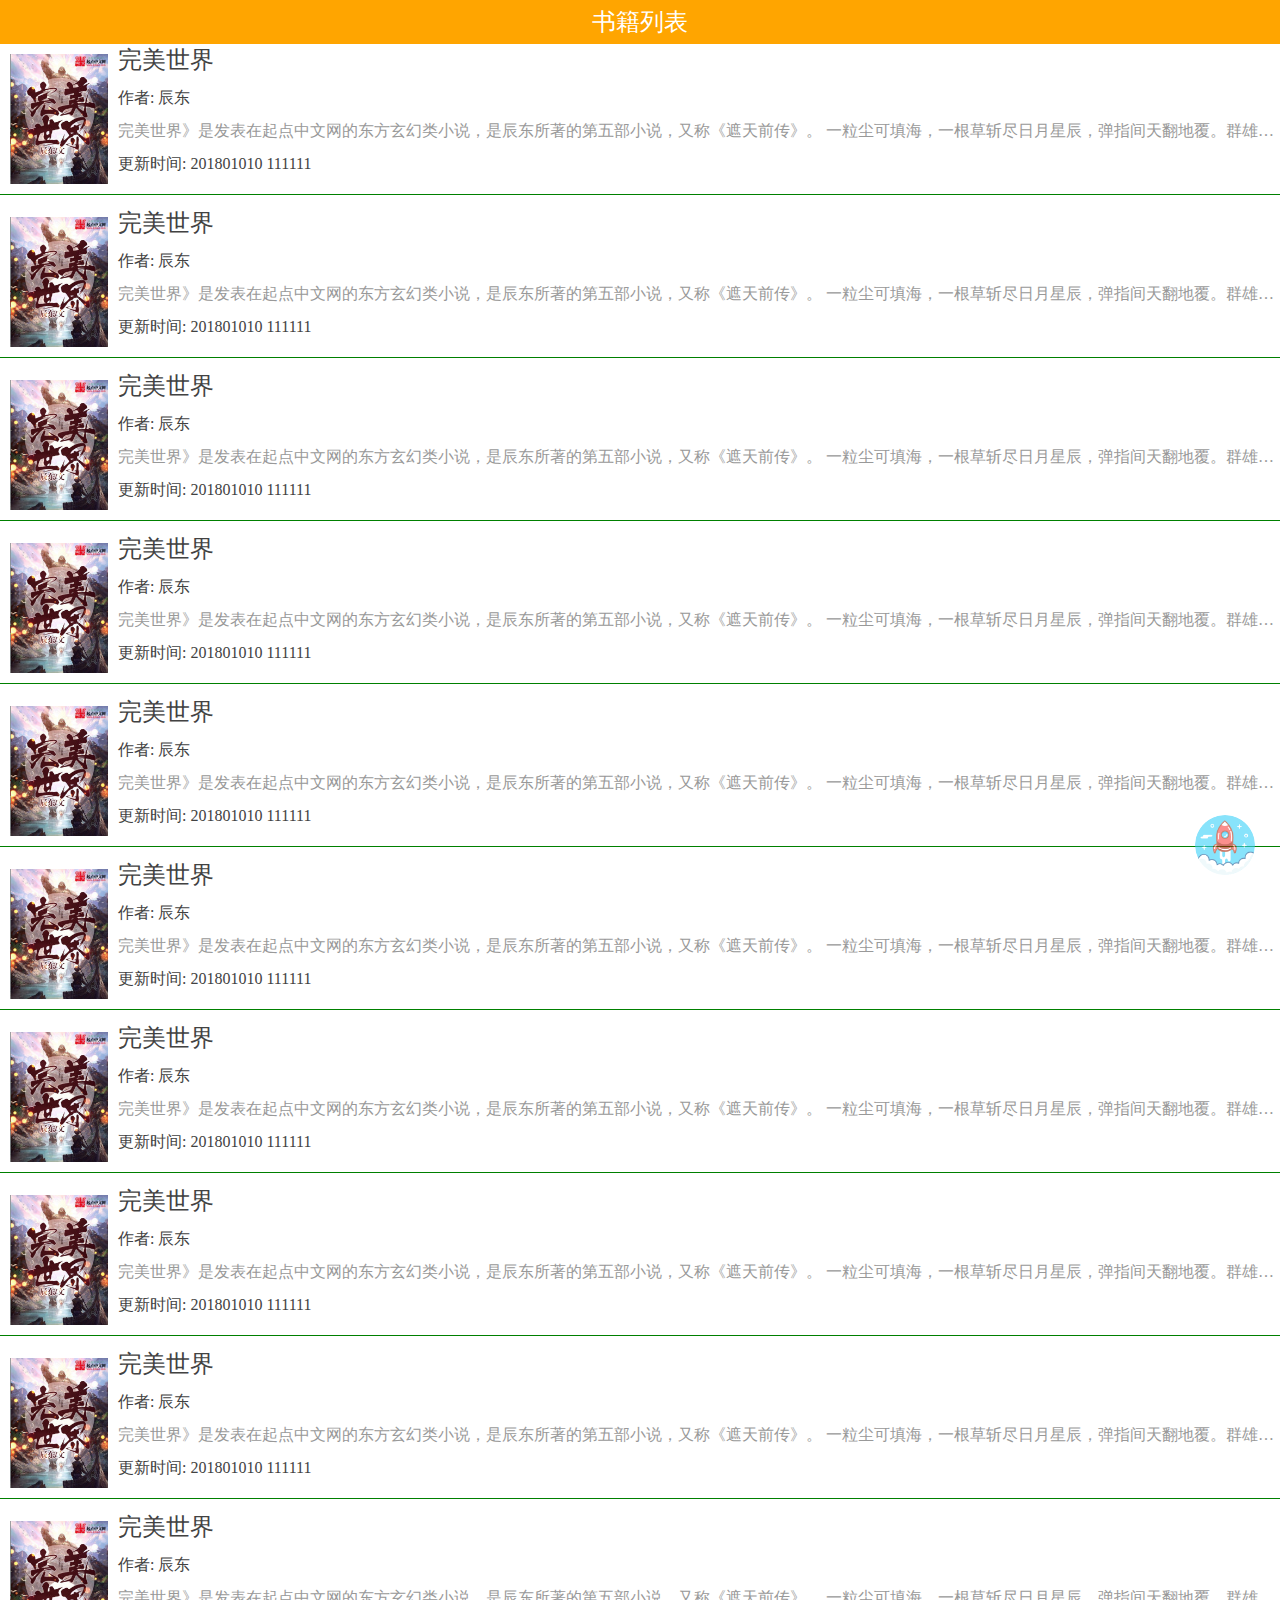
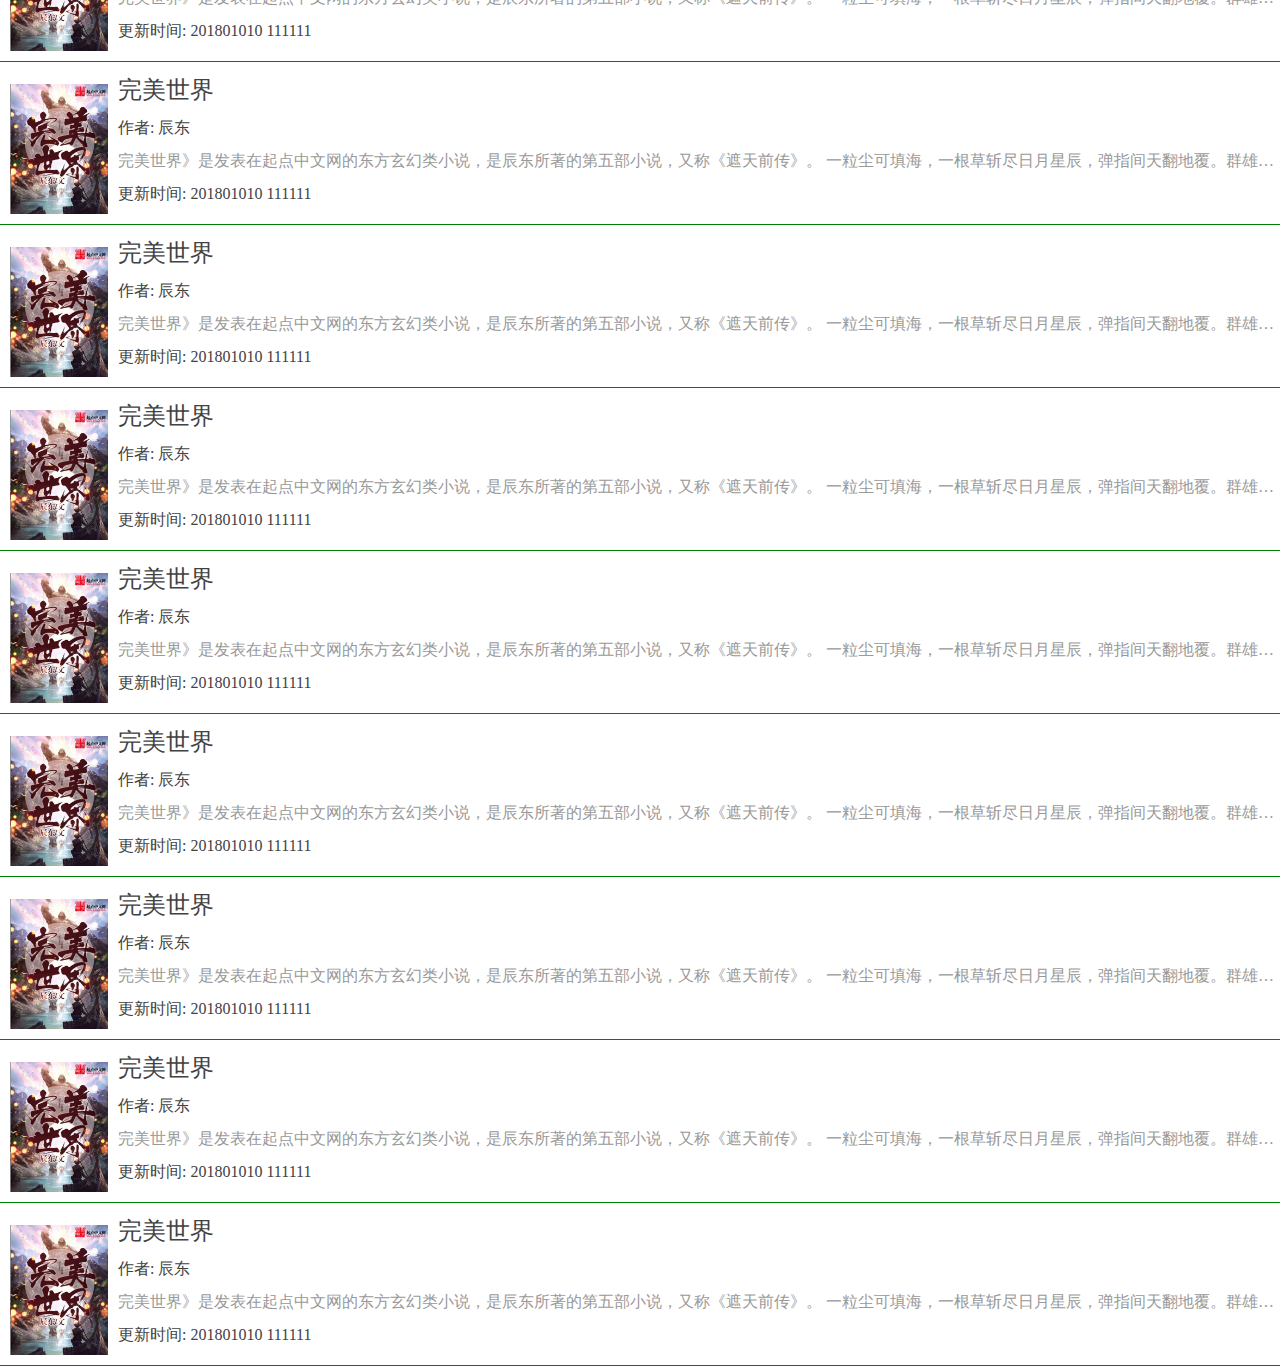
<file: 1. 自动阅读插件开发/index.html>
<!DOCTYPE html>
<html lang="en">
<head>
	<meta charset="UTF-8">
	<meta name="viewport" content="width=device-width, initial-scale=1.0">
	<title>自动阅读插件开发</title>
	<link rel="stylesheet" href="css/common.css">
	<link rel="stylesheet" href="css/index.css">
</head>
<body>
	<div class="list-hd">
		<h2>书籍列表</h2>
	</div>
	<div class="container">
		<ul class="bk-list">
			<li class="list-item">
				<a href="detail.html" class="item-lk">
					<div class="bk-pic">
						<img src="imgs/1.jpg" alt="">
					</div>
					<div class="bk-info">
						<h2>完美世界</h2>
						<p>作者: 辰东</p>
						<p class="intro">完美世界》是发表在起点中文网的东方玄幻类小说，是辰东所著的第五部小说，又称《遮天前传》。
						一粒尘可填海，一根草斩尽日月星辰，弹指间天翻地覆。群雄并起，万族林立，诸圣争霸，乱天动地；问苍茫大地，谁主沉浮？一个少年从大荒中走出，一切从这里开始。
						2021年9月16日，《完美世界》被列入中国网络文学影响力榜：IP改编影响力榜。
						</p>
						<p>更新时间: 201801010 111111</p>
					</div>
				</a>
			</li>
			<li class="list-item">
				<a href="detail.html" class="item-lk">
					<div class="bk-pic">
						<img src="imgs/1.jpg" alt="">
					</div>
					<div class="bk-info">
						<h2>完美世界</h2>
						<p>作者: 辰东</p>
						<p class="intro">完美世界》是发表在起点中文网的东方玄幻类小说，是辰东所著的第五部小说，又称《遮天前传》。
						一粒尘可填海，一根草斩尽日月星辰，弹指间天翻地覆。群雄并起，万族林立，诸圣争霸，乱天动地；问苍茫大地，谁主沉浮？一个少年从大荒中走出，一切从这里开始。
						2021年9月16日，《完美世界》被列入中国网络文学影响力榜：IP改编影响力榜。
						</p>
						<p>更新时间: 201801010 111111</p>
					</div>
				</a>
			</li>
			<li class="list-item">
				<a href="detail.html" class="item-lk">
					<div class="bk-pic">
						<img src="imgs/1.jpg" alt="">
					</div>
					<div class="bk-info">
						<h2>完美世界</h2>
						<p>作者: 辰东</p>
						<p class="intro">完美世界》是发表在起点中文网的东方玄幻类小说，是辰东所著的第五部小说，又称《遮天前传》。
						一粒尘可填海，一根草斩尽日月星辰，弹指间天翻地覆。群雄并起，万族林立，诸圣争霸，乱天动地；问苍茫大地，谁主沉浮？一个少年从大荒中走出，一切从这里开始。
						2021年9月16日，《完美世界》被列入中国网络文学影响力榜：IP改编影响力榜。
						</p>
						<p>更新时间: 201801010 111111</p>
					</div>
				</a>
			</li>
			<li class="list-item">
				<a href="detail.html" class="item-lk">
					<div class="bk-pic">
						<img src="imgs/1.jpg" alt="">
					</div>
					<div class="bk-info">
						<h2>完美世界</h2>
						<p>作者: 辰东</p>
						<p class="intro">完美世界》是发表在起点中文网的东方玄幻类小说，是辰东所著的第五部小说，又称《遮天前传》。
						一粒尘可填海，一根草斩尽日月星辰，弹指间天翻地覆。群雄并起，万族林立，诸圣争霸，乱天动地；问苍茫大地，谁主沉浮？一个少年从大荒中走出，一切从这里开始。
						2021年9月16日，《完美世界》被列入中国网络文学影响力榜：IP改编影响力榜。
						</p>
						<p>更新时间: 201801010 111111</p>
					</div>
				</a>
			</li>
			<li class="list-item">
				<a href="detail.html" class="item-lk">
					<div class="bk-pic">
						<img src="imgs/1.jpg" alt="">
					</div>
					<div class="bk-info">
						<h2>完美世界</h2>
						<p>作者: 辰东</p>
						<p class="intro">完美世界》是发表在起点中文网的东方玄幻类小说，是辰东所著的第五部小说，又称《遮天前传》。
						一粒尘可填海，一根草斩尽日月星辰，弹指间天翻地覆。群雄并起，万族林立，诸圣争霸，乱天动地；问苍茫大地，谁主沉浮？一个少年从大荒中走出，一切从这里开始。
						2021年9月16日，《完美世界》被列入中国网络文学影响力榜：IP改编影响力榜。
						</p>
						<p>更新时间: 201801010 111111</p>
					</div>
				</a>
			</li>
			<li class="list-item">
				<a href="detail.html" class="item-lk">
					<div class="bk-pic">
						<img src="imgs/1.jpg" alt="">
					</div>
					<div class="bk-info">
						<h2>完美世界</h2>
						<p>作者: 辰东</p>
						<p class="intro">完美世界》是发表在起点中文网的东方玄幻类小说，是辰东所著的第五部小说，又称《遮天前传》。
						一粒尘可填海，一根草斩尽日月星辰，弹指间天翻地覆。群雄并起，万族林立，诸圣争霸，乱天动地；问苍茫大地，谁主沉浮？一个少年从大荒中走出，一切从这里开始。
						2021年9月16日，《完美世界》被列入中国网络文学影响力榜：IP改编影响力榜。
						</p>
						<p>更新时间: 201801010 111111</p>
					</div>
				</a>
			</li>
			<li class="list-item">
				<a href="detail.html" class="item-lk">
					<div class="bk-pic">
						<img src="imgs/1.jpg" alt="">
					</div>
					<div class="bk-info">
						<h2>完美世界</h2>
						<p>作者: 辰东</p>
						<p class="intro">完美世界》是发表在起点中文网的东方玄幻类小说，是辰东所著的第五部小说，又称《遮天前传》。
						一粒尘可填海，一根草斩尽日月星辰，弹指间天翻地覆。群雄并起，万族林立，诸圣争霸，乱天动地；问苍茫大地，谁主沉浮？一个少年从大荒中走出，一切从这里开始。
						2021年9月16日，《完美世界》被列入中国网络文学影响力榜：IP改编影响力榜。
						</p>
						<p>更新时间: 201801010 111111</p>
					</div>
				</a>
			</li>
			<li class="list-item">
				<a href="detail.html" class="item-lk">
					<div class="bk-pic">
						<img src="imgs/1.jpg" alt="">
					</div>
					<div class="bk-info">
						<h2>完美世界</h2>
						<p>作者: 辰东</p>
						<p class="intro">完美世界》是发表在起点中文网的东方玄幻类小说，是辰东所著的第五部小说，又称《遮天前传》。
						一粒尘可填海，一根草斩尽日月星辰，弹指间天翻地覆。群雄并起，万族林立，诸圣争霸，乱天动地；问苍茫大地，谁主沉浮？一个少年从大荒中走出，一切从这里开始。
						2021年9月16日，《完美世界》被列入中国网络文学影响力榜：IP改编影响力榜。
						</p>
						<p>更新时间: 201801010 111111</p>
					</div>
				</a>
			</li>
			<li class="list-item">
				<a href="detail.html" class="item-lk">
					<div class="bk-pic">
						<img src="imgs/1.jpg" alt="">
					</div>
					<div class="bk-info">
						<h2>完美世界</h2>
						<p>作者: 辰东</p>
						<p class="intro">完美世界》是发表在起点中文网的东方玄幻类小说，是辰东所著的第五部小说，又称《遮天前传》。
						一粒尘可填海，一根草斩尽日月星辰，弹指间天翻地覆。群雄并起，万族林立，诸圣争霸，乱天动地；问苍茫大地，谁主沉浮？一个少年从大荒中走出，一切从这里开始。
						2021年9月16日，《完美世界》被列入中国网络文学影响力榜：IP改编影响力榜。
						</p>
						<p>更新时间: 201801010 111111</p>
					</div>
				</a>
			</li>
			<li class="list-item">
				<a href="detail.html" class="item-lk">
					<div class="bk-pic">
						<img src="imgs/1.jpg" alt="">
					</div>
					<div class="bk-info">
						<h2>完美世界</h2>
						<p>作者: 辰东</p>
						<p class="intro">完美世界》是发表在起点中文网的东方玄幻类小说，是辰东所著的第五部小说，又称《遮天前传》。
						一粒尘可填海，一根草斩尽日月星辰，弹指间天翻地覆。群雄并起，万族林立，诸圣争霸，乱天动地；问苍茫大地，谁主沉浮？一个少年从大荒中走出，一切从这里开始。
						2021年9月16日，《完美世界》被列入中国网络文学影响力榜：IP改编影响力榜。
						</p>
						<p>更新时间: 201801010 111111</p>
					</div>
				</a>
			</li>
			<li class="list-item">
				<a href="detail.html" class="item-lk">
					<div class="bk-pic">
						<img src="imgs/1.jpg" alt="">
					</div>
					<div class="bk-info">
						<h2>完美世界</h2>
						<p>作者: 辰东</p>
						<p class="intro">完美世界》是发表在起点中文网的东方玄幻类小说，是辰东所著的第五部小说，又称《遮天前传》。
						一粒尘可填海，一根草斩尽日月星辰，弹指间天翻地覆。群雄并起，万族林立，诸圣争霸，乱天动地；问苍茫大地，谁主沉浮？一个少年从大荒中走出，一切从这里开始。
						2021年9月16日，《完美世界》被列入中国网络文学影响力榜：IP改编影响力榜。
						</p>
						<p>更新时间: 201801010 111111</p>
					</div>
				</a>
			</li>
			<li class="list-item">
				<a href="detail.html" class="item-lk">
					<div class="bk-pic">
						<img src="imgs/1.jpg" alt="">
					</div>
					<div class="bk-info">
						<h2>完美世界</h2>
						<p>作者: 辰东</p>
						<p class="intro">完美世界》是发表在起点中文网的东方玄幻类小说，是辰东所著的第五部小说，又称《遮天前传》。
						一粒尘可填海，一根草斩尽日月星辰，弹指间天翻地覆。群雄并起，万族林立，诸圣争霸，乱天动地；问苍茫大地，谁主沉浮？一个少年从大荒中走出，一切从这里开始。
						2021年9月16日，《完美世界》被列入中国网络文学影响力榜：IP改编影响力榜。
						</p>
						<p>更新时间: 201801010 111111</p>
					</div>
				</a>
			</li>
			<li class="list-item">
				<a href="detail.html" class="item-lk">
					<div class="bk-pic">
						<img src="imgs/1.jpg" alt="">
					</div>
					<div class="bk-info">
						<h2>完美世界</h2>
						<p>作者: 辰东</p>
						<p class="intro">完美世界》是发表在起点中文网的东方玄幻类小说，是辰东所著的第五部小说，又称《遮天前传》。
						一粒尘可填海，一根草斩尽日月星辰，弹指间天翻地覆。群雄并起，万族林立，诸圣争霸，乱天动地；问苍茫大地，谁主沉浮？一个少年从大荒中走出，一切从这里开始。
						2021年9月16日，《完美世界》被列入中国网络文学影响力榜：IP改编影响力榜。
						</p>
						<p>更新时间: 201801010 111111</p>
					</div>
				</a>
			</li>
			<li class="list-item">
				<a href="detail.html" class="item-lk">
					<div class="bk-pic">
						<img src="imgs/1.jpg" alt="">
					</div>
					<div class="bk-info">
						<h2>完美世界</h2>
						<p>作者: 辰东</p>
						<p class="intro">完美世界》是发表在起点中文网的东方玄幻类小说，是辰东所著的第五部小说，又称《遮天前传》。
						一粒尘可填海，一根草斩尽日月星辰，弹指间天翻地覆。群雄并起，万族林立，诸圣争霸，乱天动地；问苍茫大地，谁主沉浮？一个少年从大荒中走出，一切从这里开始。
						2021年9月16日，《完美世界》被列入中国网络文学影响力榜：IP改编影响力榜。
						</p>
						<p>更新时间: 201801010 111111</p>
					</div>
				</a>
			</li>
			<li class="list-item">
				<a href="detail.html" class="item-lk">
					<div class="bk-pic">
						<img src="imgs/1.jpg" alt="">
					</div>
					<div class="bk-info">
						<h2>完美世界</h2>
						<p>作者: 辰东</p>
						<p class="intro">完美世界》是发表在起点中文网的东方玄幻类小说，是辰东所著的第五部小说，又称《遮天前传》。
						一粒尘可填海，一根草斩尽日月星辰，弹指间天翻地覆。群雄并起，万族林立，诸圣争霸，乱天动地；问苍茫大地，谁主沉浮？一个少年从大荒中走出，一切从这里开始。
						2021年9月16日，《完美世界》被列入中国网络文学影响力榜：IP改编影响力榜。
						</p>
						<p>更新时间: 201801010 111111</p>
					</div>
				</a>
			</li>
			<li class="list-item">
				<a href="detail.html" class="item-lk">
					<div class="bk-pic">
						<img src="imgs/1.jpg" alt="">
					</div>
					<div class="bk-info">
						<h2>完美世界</h2>
						<p>作者: 辰东</p>
						<p class="intro">完美世界》是发表在起点中文网的东方玄幻类小说，是辰东所著的第五部小说，又称《遮天前传》。
						一粒尘可填海，一根草斩尽日月星辰，弹指间天翻地覆。群雄并起，万族林立，诸圣争霸，乱天动地；问苍茫大地，谁主沉浮？一个少年从大荒中走出，一切从这里开始。
						2021年9月16日，《完美世界》被列入中国网络文学影响力榜：IP改编影响力榜。
						</p>
						<p>更新时间: 201801010 111111</p>
					</div>
				</a>
			</li>
			<li class="list-item">
				<a href="detail.html" class="item-lk">
					<div class="bk-pic">
						<img src="imgs/1.jpg" alt="">
					</div>
					<div class="bk-info">
						<h2>完美世界</h2>
						<p>作者: 辰东</p>
						<p class="intro">完美世界》是发表在起点中文网的东方玄幻类小说，是辰东所著的第五部小说，又称《遮天前传》。
						一粒尘可填海，一根草斩尽日月星辰，弹指间天翻地覆。群雄并起，万族林立，诸圣争霸，乱天动地；问苍茫大地，谁主沉浮？一个少年从大荒中走出，一切从这里开始。
						2021年9月16日，《完美世界》被列入中国网络文学影响力榜：IP改编影响力榜。
						</p>
						<p>更新时间: 201801010 111111</p>
					</div>
				</a>
			</li>
			<li class="list-item">
				<a href="detail.html" class="item-lk">
					<div class="bk-pic">
						<img src="imgs/1.jpg" alt="">
					</div>
					<div class="bk-info">
						<h2>完美世界</h2>
						<p>作者: 辰东</p>
						<p class="intro">完美世界》是发表在起点中文网的东方玄幻类小说，是辰东所著的第五部小说，又称《遮天前传》。
						一粒尘可填海，一根草斩尽日月星辰，弹指间天翻地覆。群雄并起，万族林立，诸圣争霸，乱天动地；问苍茫大地，谁主沉浮？一个少年从大荒中走出，一切从这里开始。
						2021年9月16日，《完美世界》被列入中国网络文学影响力榜：IP改编影响力榜。
						</p>
						<p>更新时间: 201801010 111111</p>
					</div>
				</a>
			</li>
	
		</ul>
	</div>
	<a href="javascript:;" class="s-top-btn"></a>
	<script type="text/javascript" src="js/utils.js"></script>
	<script type="text/javascript" src="js/index.js"></script>
</body>
</html>
</file>
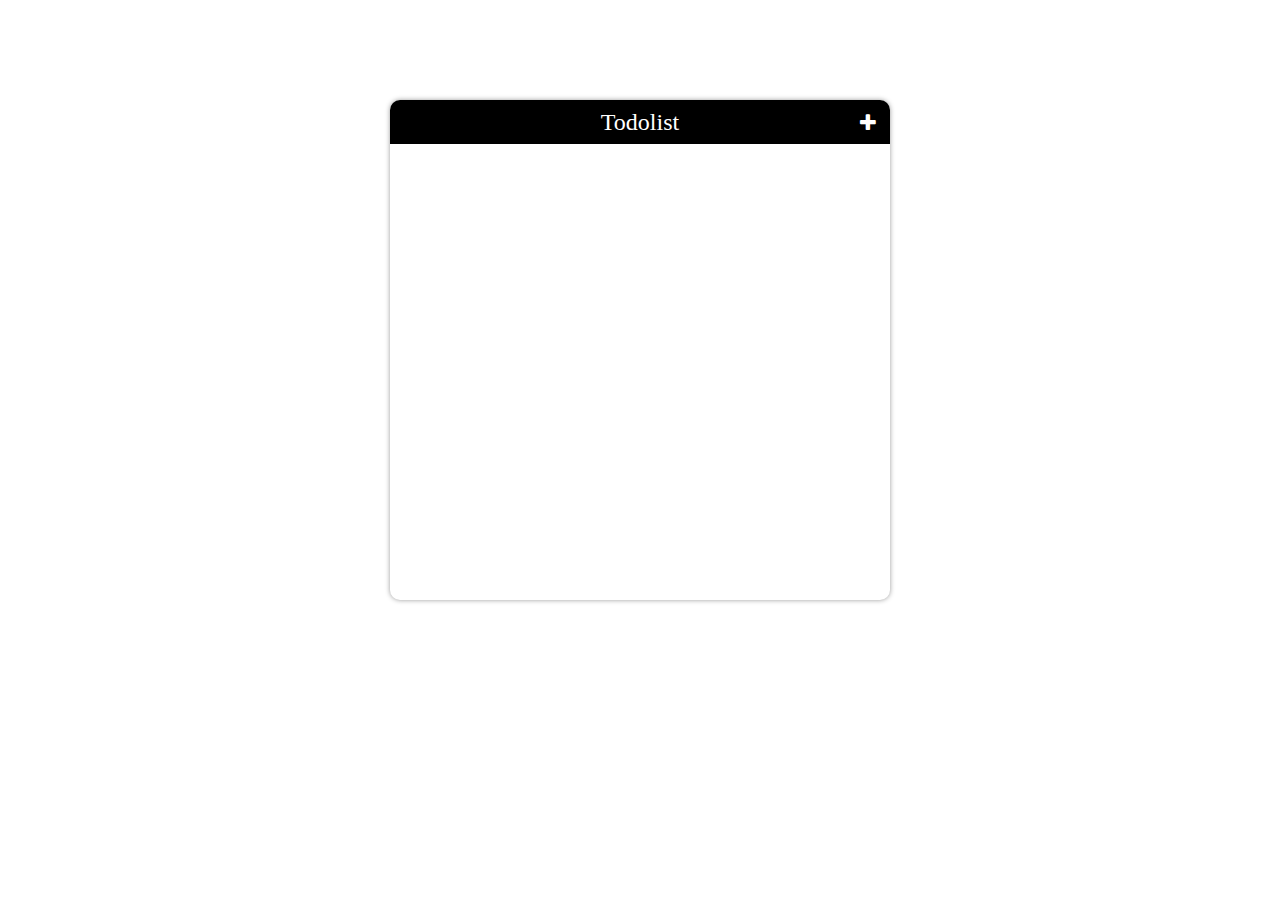
<file: 2. 模块化开发Todolist/index.html>
<!DOCTYPE html>
<html lang="en">
<head>
  <meta charset="UTF-8">
  <meta http-equiv="X-UA-Compatible" content="IE=edge">
  <meta name="viewport" content="width=device-width, initial-scale=1.0">
  <link rel="stylesheet" href="css/font-awesome.css" />
  <link rel="stylesheet" href="css/common.css" />
  <link rel="stylesheet" href="css/index.css" />
  <title>Todolist</title>
</head>
<body>
  <div class="wrap">
    <div class="list-hd">
      <h2>Todolist</h2>
      <a href="javascript:;" class="j-plus-btn fa fa-plus">
      </a>
    </div>
    <div class="input-wrap">
      <div class="input-bd">
        <input type="text" class="j-item-content"/>
      </div>
      <div class="button-bd">
        <button class="j-add-item">增加项目</button>
      </div>
    </div>
    <div class="list-wrap">
      <ul class="list"></ul>
    </div>
  </div>
  <script type="text/tpl" id="itemTpl">
      <p>{{text}}</p>
      <div class="btn-group">
        <a href="javascript:;" class="fa fa-edit"></a>
        <a href="javascript:;" class="fa fa-time"></a>
      </div>
  </script>
  <script type="text/javascript" src="js/utils.js"></script>
  <script type="text/javascript" src="js/index1.js"></script>
</body>
</html>
</file>
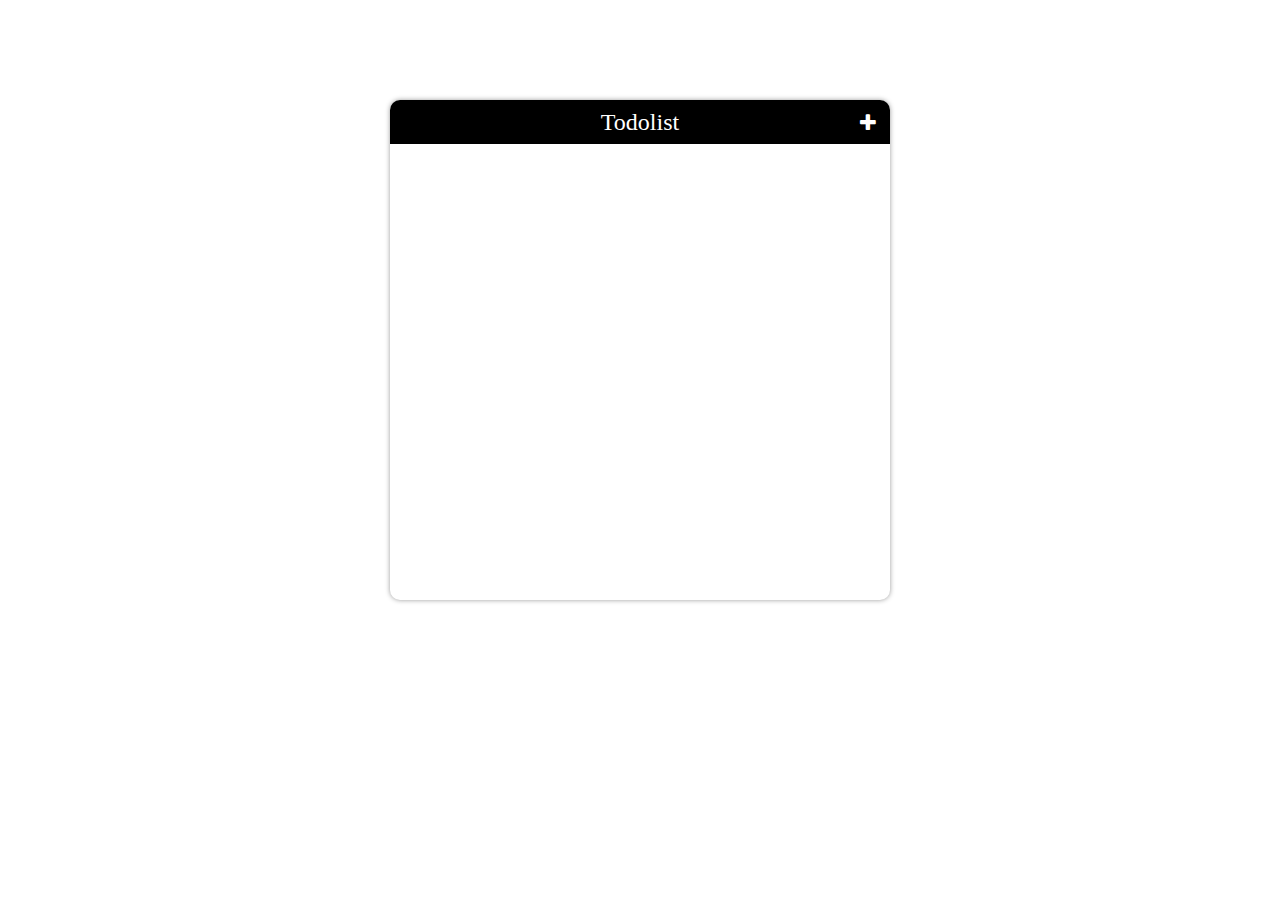
<file: 3. 面向对象开发Todolist/index.html>
<!DOCTYPE html>
<html lang="en">
<head>
  <meta charset="UTF-8">
  <meta http-equiv="X-UA-Compatible" content="IE=edge">
  <meta name="viewport" content="width=device-width, initial-scale=1.0">
  <link rel="stylesheet" href="css/font-awesome.css" />
  <link rel="stylesheet" href="css/common.css" />
  <link rel="stylesheet" href="css/index.css" />
  <title>Todolist</title>
</head>
<body>
  <div class="wrap" data-config='{
    "plusBtn": "j-plus-btn",
    "inputArea": "input-wrap",
    "addBtn": "j-add-item",
    "list": "item-list",
    "itemClass": "item"
  }'>
    <div class="list-hd">
      <h2>Todolist</h2>
      <a href="javascript:;" class="j-plus-btn fa fa-plus">
      </a>
    </div>
    <div class="input-wrap">
      <div class="input-bd">
        <input type="text" class="j-item-content"/>
      </div>
      <div class="button-bd">
        <button class="j-add-item">增加项目</button>
      </div>
    </div>
    <div class="list-wrap">
      <ul class="item-list"></ul>
    </div>
  </div>
  <script type="text/tpl" id="itemTpl">
      <p>{{text}}</p>
      <div class="btn-group">
        <a href="javascript:;" class="fa fa-edit"></a>
        <a href="javascript:;" class="fa fa-time"></a>
      </div>
  </script>
  <script type="text/javascript" src="js/utils.js"></script>
  <script type="text/javascript" src="js/index.js"></script>
</body>
</html>
</file>
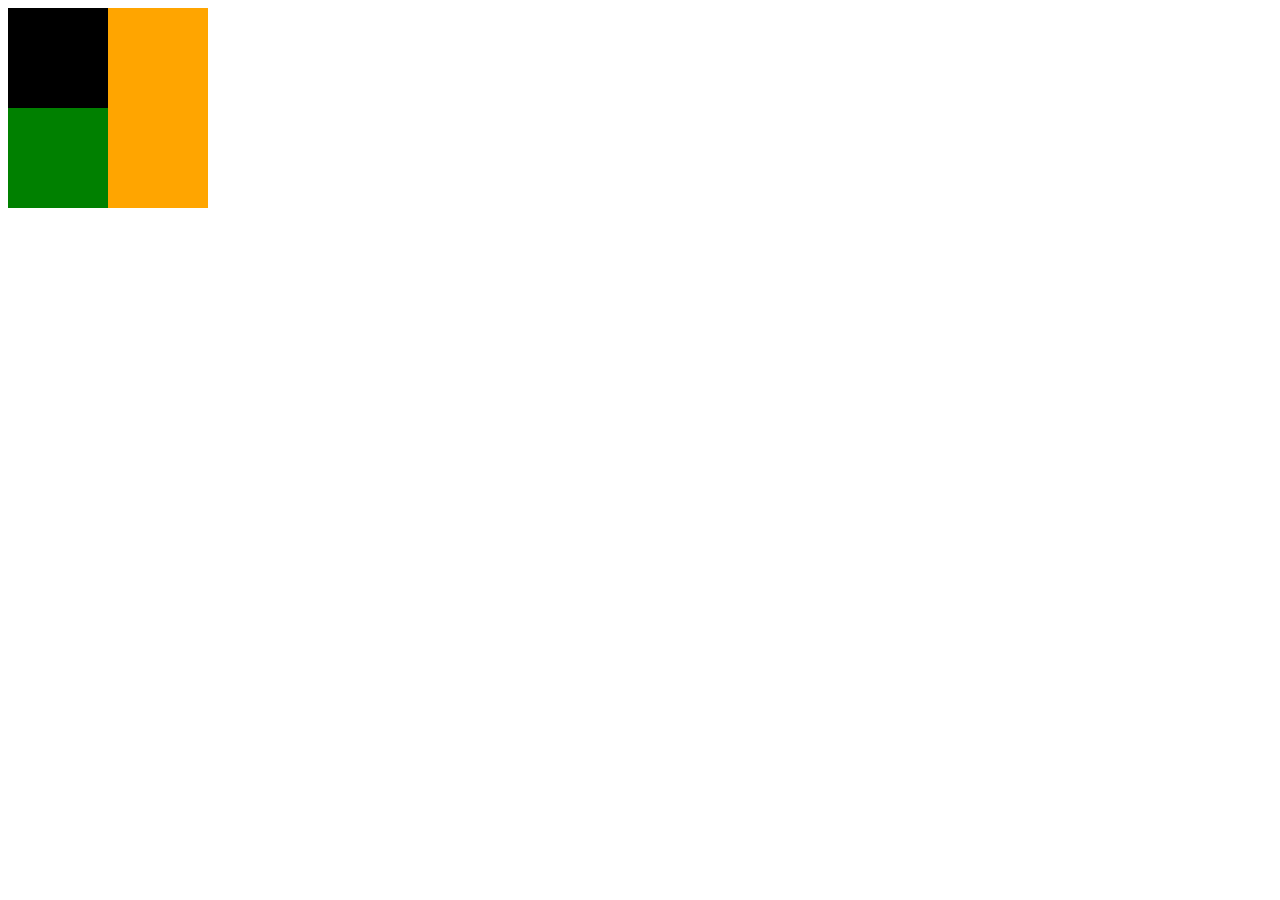
<file: 5. 【实战】解决事件代理和鼠标移动事件的窘态/index.html>
<!DOCTYPE html>
<html lang="en">
<head>
  <meta charset="UTF-8">
  <meta http-equiv="X-UA-Compatible" content="IE=edge">
  <meta name="viewport" content="width=device-width, initial-scale=1.0">
  <title>课时15</title>
  <style type="text/css">
    .box{
      width: 200px;
      height: 200px;
      background-color: orange;
    }

    .box1{
      width: 100px;
      height: 100px;
      background-color: black;
    }
    .box2{
      width: 100px;
      height: 100px;
      background-color:green;
    }
  </style>
</head>
<body>
  <div class="box">
    <div class="box1"></div>
    <div class="box2"></div>
  </div>

  <script src="js/utils.js"></script>
  <script type="text/javascript">
    var oBox = document.getElementsByClassName('box')[0],
        oBox1 = document.getElementsByClassName('box1')[0],
        oBox2 = document.getElementsByClassName('box2')[0];

    // 鼠标的滑入滑出 mouseover mouseout
    // 移出子元素 父元素的移出事件也会被触发
    oBox.onmouseover = function(){
      console.log('box');
    }
    oBox.onmouseout = function(){
      console.log('box out');
    }

    oBox1.onmouseover = function(){
      console.log('box1');
    }

    oBox1.onmouseout = function(){
      console.log('box1 out');
    }
    oBox2.onmouseover = function(){
      console.log('box2');
    }

    oBox2.onmouseout = function(){
      console.log('box2 out');
    }

   //  mouseenter mouseleave
    // oBox.onmouseenter = function(){
    //   console.log('box');
    // }
    // oBox.onmouseleave = function(){
    //   console.log('box leave');
    // }

    // oBox1.onmouseenter = function(){
    //   console.log('box1');
    // }
    // oBox1.onmouseleave = function(){
    //   console.log('box1 leave');
    // }

    // oBox2.onmouseenter = function(){
    //   console.log('box2');
    // }
    // oBox2.onmouseleave = function(){
    //   console.log('box2 leave');
    // }




    
  </script>
</body>
</html>
</file>
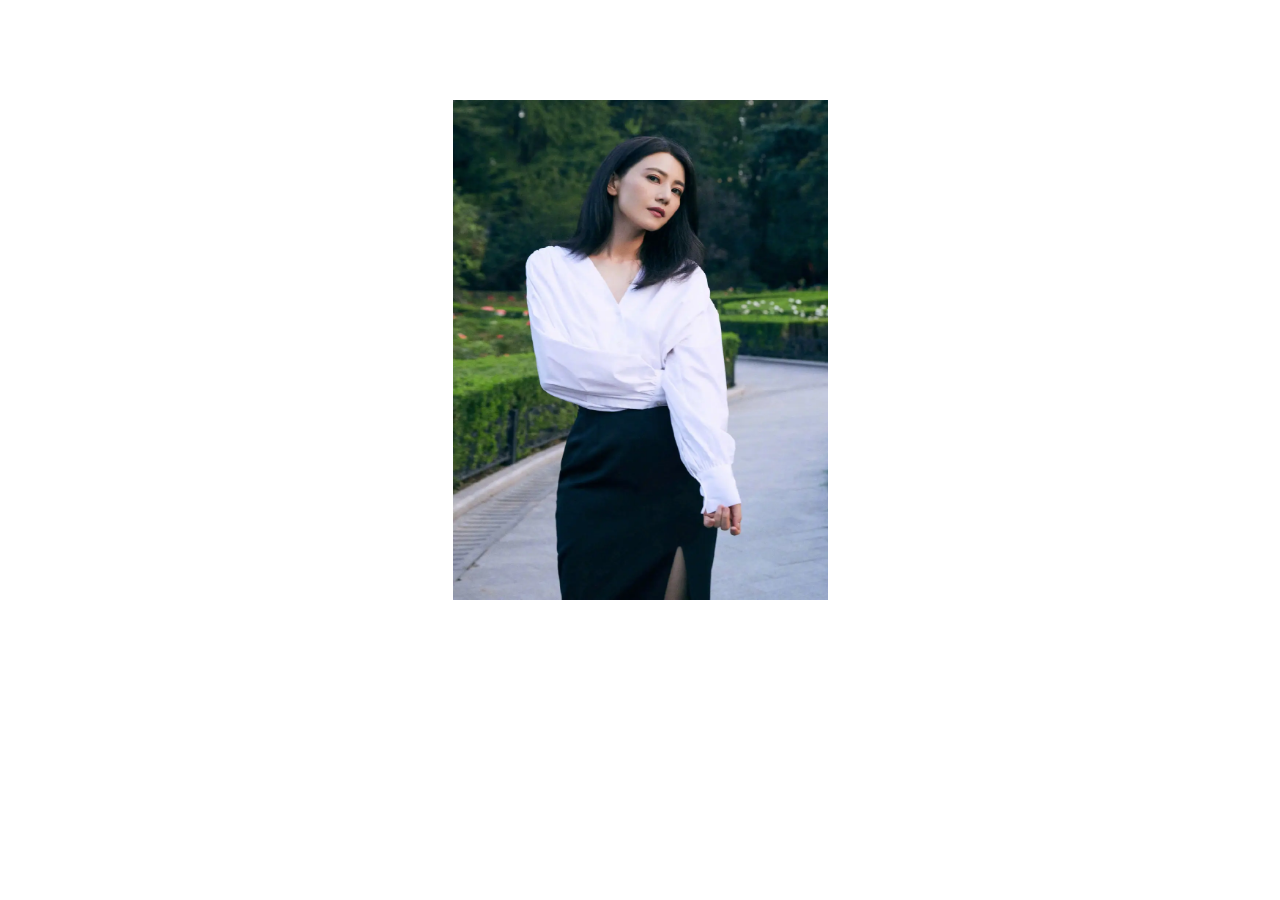
<file: 7. 电商网站商品图片放大镜效果/index.html>
<!DOCTYPE html>
<html lang="en">
<head>
  <meta charset="UTF-8">
  <meta http-equiv="X-UA-Compatible" content="IE=edge">
  <meta name="viewport" content="width=device-width, initial-scale=1.0">
  <link rel="stylesheet" href="css/index.css">
  <title>Document</title>
</head>
<body>
  <div class="img-wrap">
    <span class="mag-wrap">
      <img src="img/1.webp" class="mag-img" alt="">
    </span>
    <a href="javascript:;" class="img-link">
      <img src="img/1.webp" class="static-img" alt="" />
    </a>
  </div>
  <script src="js/utils.js"></script>
  <script src="js/magifier.js"></script>
</body>
</html>
</file>
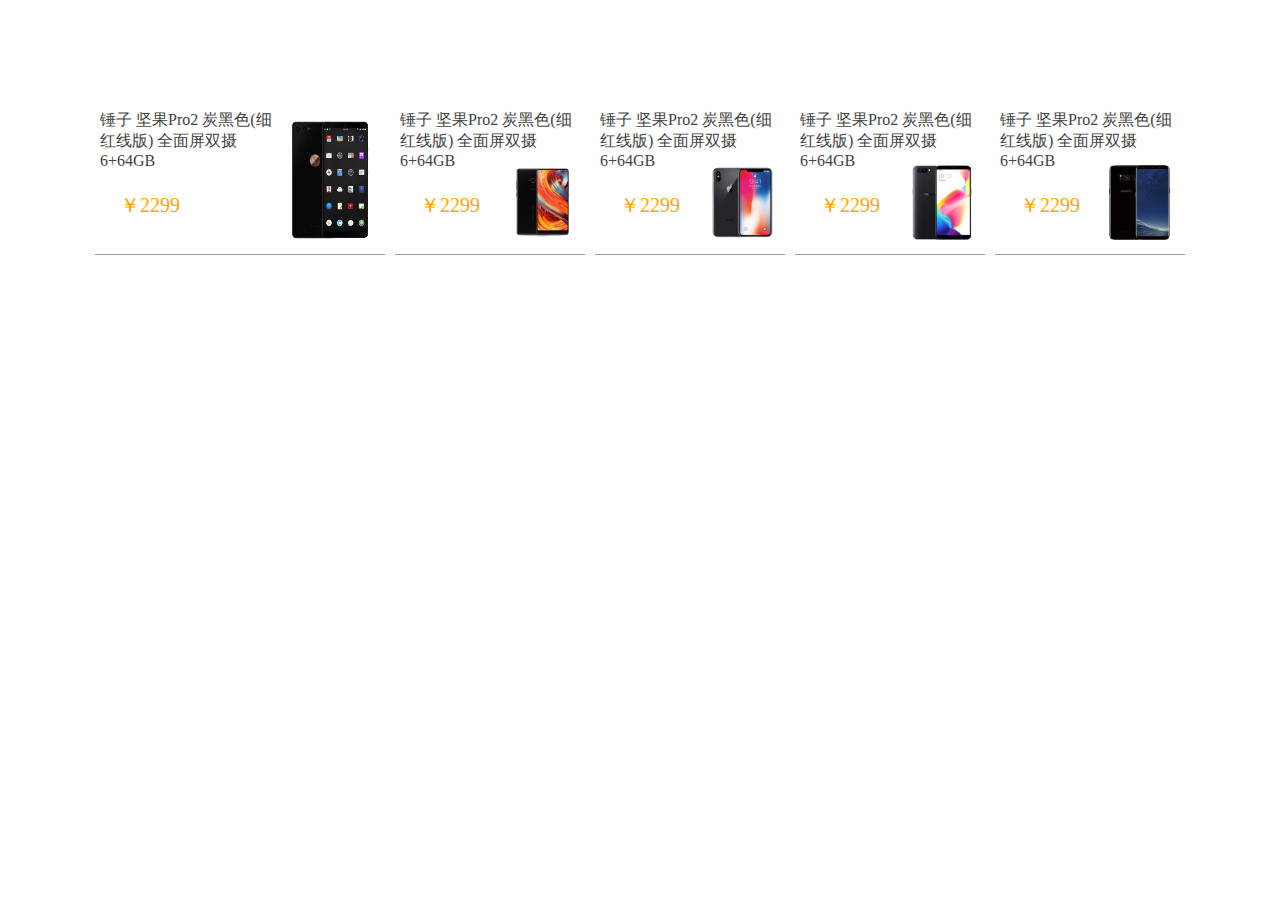
<file: 5. 【实战】解决事件代理和鼠标移动事件的窘态/list/index.html>
<!DOCTYPE html>
<html lang="en">
<head>
  <meta charset="UTF-8">
  <meta http-equiv="X-UA-Compatible" content="IE=edge">
  <meta name="viewport" content="width=device-width, initial-scale=1.0">
  <link rel="stylesheet" href="css/index.css ">
  <title>Document</title>
</head>
<body>
  <div class="wrap">
    <div class="list-wrap">
      <ul class="list clearfix">
        <li class="list-item active">
          <div class="card">
            <a href="javascript:;">
              <div class="title">锤子 坚果Pro2 炭黑色(细红线版) 全面屏双摄 6+64GB</div>
              <div class="price">￥2299</div>
              <div class="image">
                <img src="imgs/1.png" alt="">
              </div>
            </a>
          </div>
        </li>
        <li class="list-item">
          <div class="card">
            <a href="javascript:;">
              <div class="title">锤子 坚果Pro2 炭黑色(细红线版) 全面屏双摄 6+64GB</div>
              <div class="price">￥2299</div>
              <div class="image">
                <img src="imgs/2.png" alt="">
              </div>
            </a>
          </div>
        </li>
        <li class="list-item">
          <div class="card">
            <a href="javascript:;">
              <div class="title">锤子 坚果Pro2 炭黑色(细红线版) 全面屏双摄 6+64GB</div>
              <div class="price">￥2299</div>
              <div class="image">
                <img src="imgs/3.png" alt="">
              </div>
            </a>
          </div>
        </li>
        <li class="list-item">
          <div class="card">
            <a href="javascript:;">
              <div class="title">锤子 坚果Pro2 炭黑色(细红线版) 全面屏双摄 6+64GB</div>
              <div class="price">￥2299</div>
              <div class="image">
                <img src="imgs/4.png" alt="">
              </div>
            </a>
          </div>
        </li>
        <li class="list-item">
          <div class="card">
            <a href="javascript:;">
              <div class="title">锤子 坚果Pro2 炭黑色(细红线版) 全面屏双摄 6+64GB</div>
              <div class="price">￥2299</div>
              <div class="image">
                <img src="imgs/5.png" alt="">
              </div>
            </a>
          </div>
        </li>
      </ul>
    </div>
  </div>
  <script src="js/utils.js"></script>
  <script src="js/index1.js"></script>
</body>
</html>
</file>
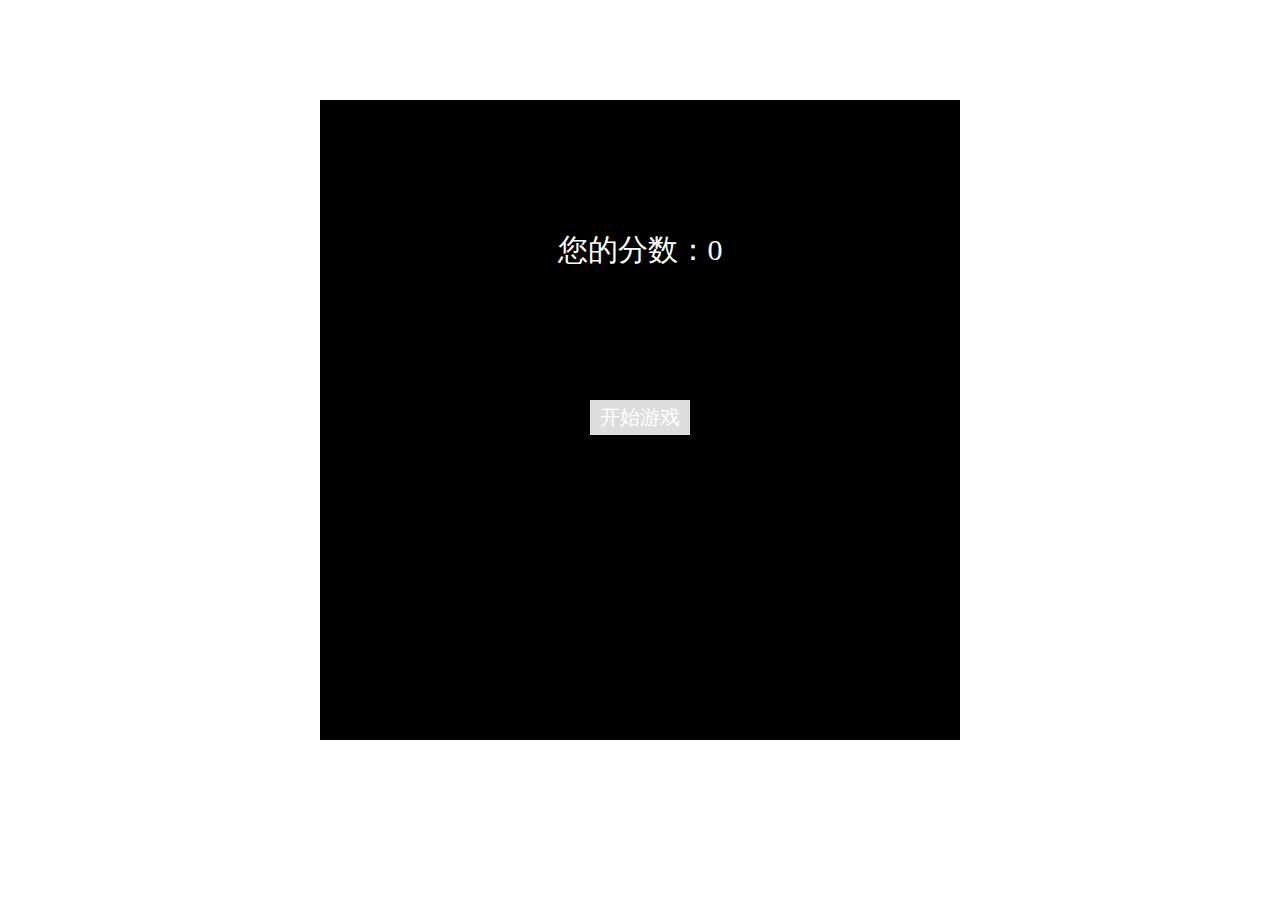
<file: code/snake/index.html>
<!DOCTYPE html>
<html lang="en">
<head>
  <meta charset="UTF-8">
  <meta http-equiv="X-UA-Compatible" content="IE=edge">
  <meta name="viewport" content="width=device-width, initial-scale=1.0">
  <title>snake</title>
  <link rel="stylesheet" href="css/icon.css">
  <link rel="stylesheet" href="css/index.css">
</head>
<body>
  <div class="game-wrap">
    <div class="game-bg">
      <ul class="snake-wrap"></ul>
    </div>
    <div class="game-menu">
      <div class="menu-score">
        您的分数：<span class="score">0</span>
      </div>
      <div class="btn-group">
        <button class="btn-start">开始游戏</button>
      </div>
    </div>
  </div>
  <script type="text/javascript"src="js/utils.js"></script>
  <script type="text/javascript"src="js/index.js"></script>
</body>
</html>
</file>
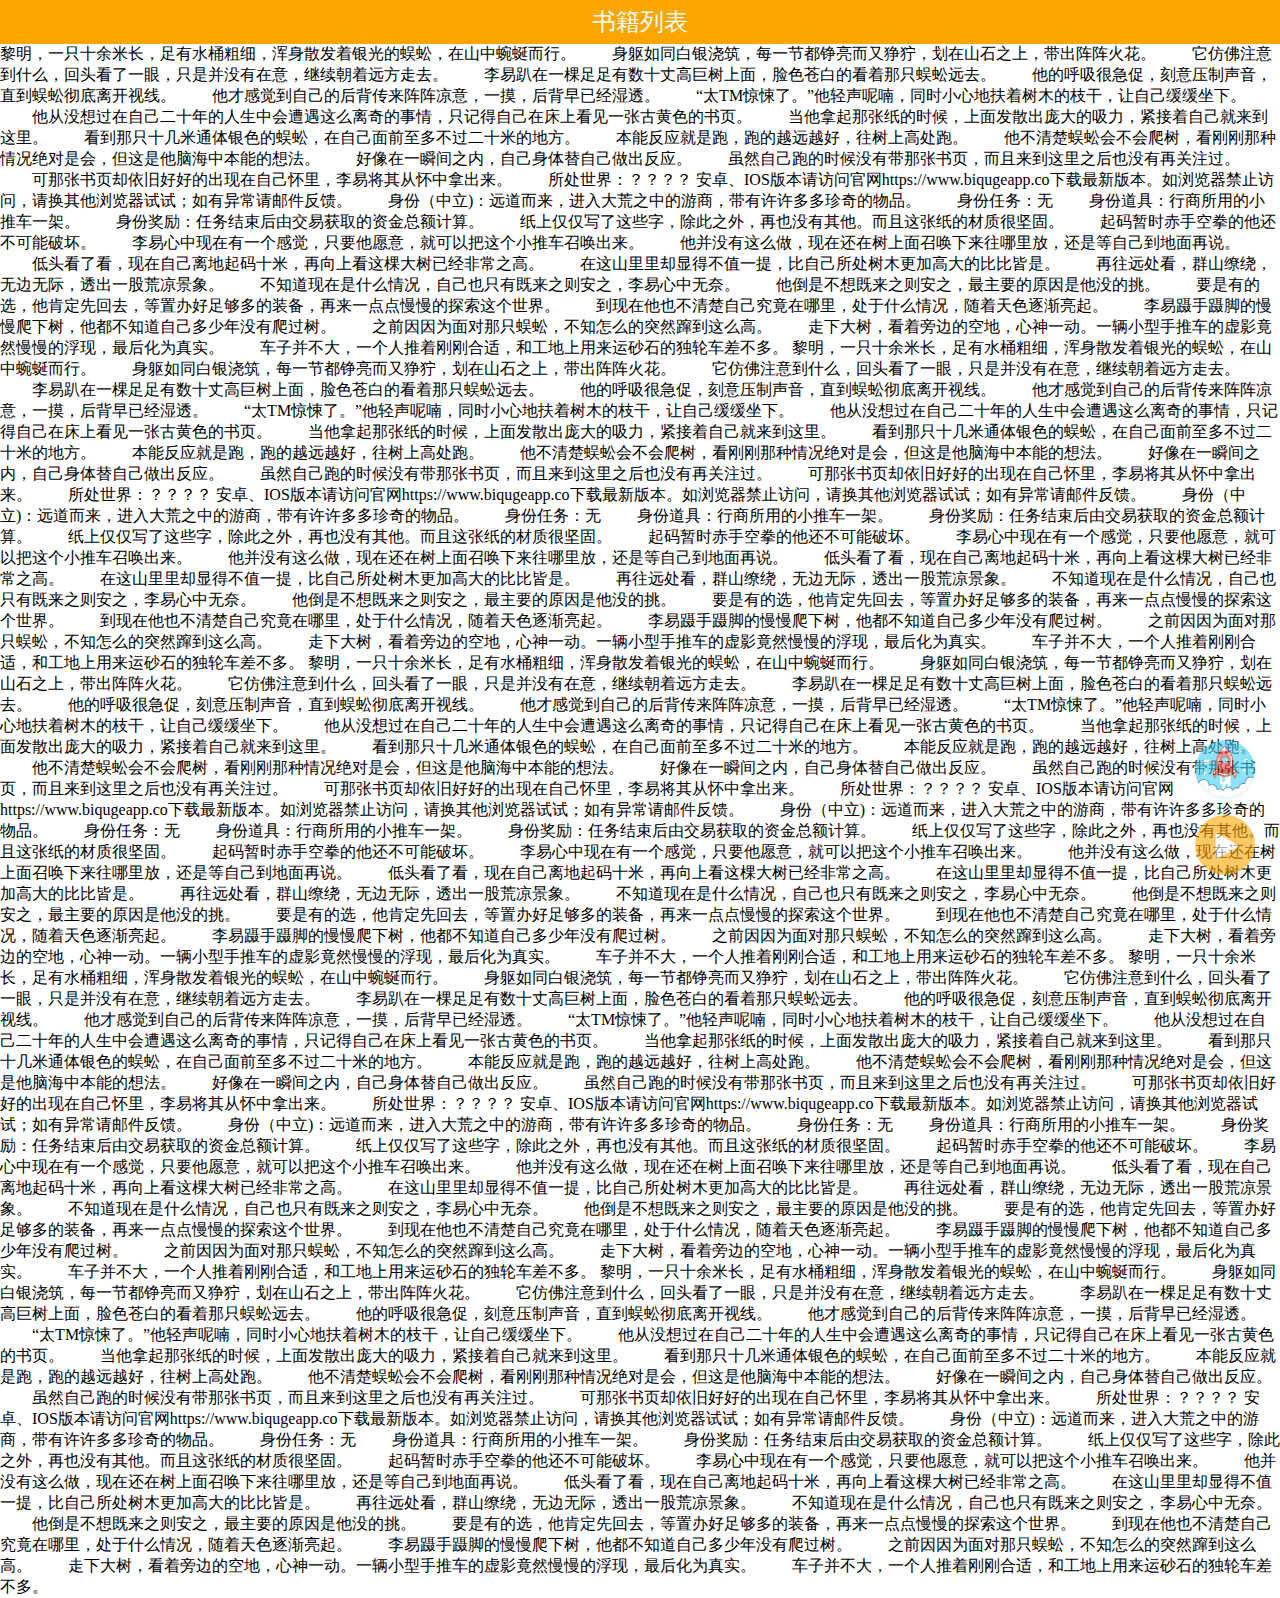
<file: 1. 自动阅读插件开发/detail.html>
<!DOCTYPE html>
<html lang="en">
<head>
	<meta charset="UTF-8">
	<meta name="viewport" content="width=device-width, initial-scale=1.0">
	<title>小说详情</title>
	<link rel="stylesheet" href="css/common.css">
	<link rel="stylesheet" href="css/details.css">
</head>
<body>
	<div class="list-hd">
		<h2>书籍列表</h2>
	</div>
	<div class="container">
			黎明，一只十余米长，足有水桶粗细，浑身散发着银光的蜈蚣，在山中蜿蜒而行。
	　　身躯如同白银浇筑，每一节都铮亮而又狰狞，划在山石之上，带出阵阵火花。
	　　它仿佛注意到什么，回头看了一眼，只是并没有在意，继续朝着远方走去。
	　　李易趴在一棵足足有数十丈高巨树上面，脸色苍白的看着那只蜈蚣远去。
	　　他的呼吸很急促，刻意压制声音，直到蜈蚣彻底离开视线。
	　　他才感觉到自己的后背传来阵阵凉意，一摸，后背早已经湿透。
	　　“太TM惊悚了。”他轻声呢喃，同时小心地扶着树木的枝干，让自己缓缓坐下。
	　　他从没想过在自己二十年的人生中会遭遇这么离奇的事情，只记得自己在床上看见一张古黄色的书页。
	　　当他拿起那张纸的时候，上面发散出庞大的吸力，紧接着自己就来到这里。
	　　看到那只十几米通体银色的蜈蚣，在自己面前至多不过二十米的地方。
	　　本能反应就是跑，跑的越远越好，往树上高处跑。
	　　他不清楚蜈蚣会不会爬树，看刚刚那种情况绝对是会，但这是他脑海中本能的想法。
	　　好像在一瞬间之内，自己身体替自己做出反应。
	　　虽然自己跑的时候没有带那张书页，而且来到这里之后也没有再关注过。
	　　可那张书页却依旧好好的出现在自己怀里，李易将其从怀中拿出来。
	　　所处世界：？？？？
	安卓、IOS版本请访问官网https://www.biqugeapp.co下载最新版本。如浏览器禁止访问，请换其他浏览器试试；如有异常请邮件反馈。


	　　身份（中立)：远道而来，进入大荒之中的游商，带有许许多多珍奇的物品。
	　　身份任务：无
	　　身份道具：行商所用的小推车一架。
	　　身份奖励：任务结束后由交易获取的资金总额计算。
	　　纸上仅仅写了这些字，除此之外，再也没有其他。而且这张纸的材质很坚固。
	　　起码暂时赤手空拳的他还不可能破坏。
	　　李易心中现在有一个感觉，只要他愿意，就可以把这个小推车召唤出来。
	　　他并没有这么做，现在还在树上面召唤下来往哪里放，还是等自己到地面再说。
	　　低头看了看，现在自己离地起码十米，再向上看这棵大树已经非常之高。
	　　在这山里里却显得不值一提，比自己所处树木更加高大的比比皆是。
	　　再往远处看，群山缭绕，无边无际，透出一股荒凉景象。
	　　不知道现在是什么情况，自己也只有既来之则安之，李易心中无奈。
	　　他倒是不想既来之则安之，最主要的原因是他没的挑。
	　　要是有的选，他肯定先回去，等置办好足够多的装备，再来一点点慢慢的探索这个世界。
	　　到现在他也不清楚自己究竟在哪里，处于什么情况，随着天色逐渐亮起。
	　　李易蹑手蹑脚的慢慢爬下树，他都不知道自己多少年没有爬过树。
	　　之前因因为面对那只蜈蚣，不知怎么的突然蹿到这么高。
	　　走下大树，看着旁边的空地，心神一动。一辆小型手推车的虚影竟然慢慢的浮现，最后化为真实。
	　　车子并不大，一个人推着刚刚合适，和工地上用来运砂石的独轮车差不多。
	黎明，一只十余米长，足有水桶粗细，浑身散发着银光的蜈蚣，在山中蜿蜒而行。
	　　身躯如同白银浇筑，每一节都铮亮而又狰狞，划在山石之上，带出阵阵火花。
	　　它仿佛注意到什么，回头看了一眼，只是并没有在意，继续朝着远方走去。
	　　李易趴在一棵足足有数十丈高巨树上面，脸色苍白的看着那只蜈蚣远去。
	　　他的呼吸很急促，刻意压制声音，直到蜈蚣彻底离开视线。
	　　他才感觉到自己的后背传来阵阵凉意，一摸，后背早已经湿透。
	　　“太TM惊悚了。”他轻声呢喃，同时小心地扶着树木的枝干，让自己缓缓坐下。
	　　他从没想过在自己二十年的人生中会遭遇这么离奇的事情，只记得自己在床上看见一张古黄色的书页。
	　　当他拿起那张纸的时候，上面发散出庞大的吸力，紧接着自己就来到这里。
	　　看到那只十几米通体银色的蜈蚣，在自己面前至多不过二十米的地方。
	　　本能反应就是跑，跑的越远越好，往树上高处跑。
	　　他不清楚蜈蚣会不会爬树，看刚刚那种情况绝对是会，但这是他脑海中本能的想法。
	　　好像在一瞬间之内，自己身体替自己做出反应。
	　　虽然自己跑的时候没有带那张书页，而且来到这里之后也没有再关注过。
	　　可那张书页却依旧好好的出现在自己怀里，李易将其从怀中拿出来。
	　　所处世界：？？？？
	安卓、IOS版本请访问官网https://www.biqugeapp.co下载最新版本。如浏览器禁止访问，请换其他浏览器试试；如有异常请邮件反馈。


	　　身份（中立)：远道而来，进入大荒之中的游商，带有许许多多珍奇的物品。
	　　身份任务：无
	　　身份道具：行商所用的小推车一架。
	　　身份奖励：任务结束后由交易获取的资金总额计算。
	　　纸上仅仅写了这些字，除此之外，再也没有其他。而且这张纸的材质很坚固。
	　　起码暂时赤手空拳的他还不可能破坏。
	　　李易心中现在有一个感觉，只要他愿意，就可以把这个小推车召唤出来。
	　　他并没有这么做，现在还在树上面召唤下来往哪里放，还是等自己到地面再说。
	　　低头看了看，现在自己离地起码十米，再向上看这棵大树已经非常之高。
	　　在这山里里却显得不值一提，比自己所处树木更加高大的比比皆是。
	　　再往远处看，群山缭绕，无边无际，透出一股荒凉景象。
	　　不知道现在是什么情况，自己也只有既来之则安之，李易心中无奈。
	　　他倒是不想既来之则安之，最主要的原因是他没的挑。
	　　要是有的选，他肯定先回去，等置办好足够多的装备，再来一点点慢慢的探索这个世界。
	　　到现在他也不清楚自己究竟在哪里，处于什么情况，随着天色逐渐亮起。
	　　李易蹑手蹑脚的慢慢爬下树，他都不知道自己多少年没有爬过树。
	　　之前因因为面对那只蜈蚣，不知怎么的突然蹿到这么高。
	　　走下大树，看着旁边的空地，心神一动。一辆小型手推车的虚影竟然慢慢的浮现，最后化为真实。
	　　车子并不大，一个人推着刚刚合适，和工地上用来运砂石的独轮车差不多。
	黎明，一只十余米长，足有水桶粗细，浑身散发着银光的蜈蚣，在山中蜿蜒而行。
	　　身躯如同白银浇筑，每一节都铮亮而又狰狞，划在山石之上，带出阵阵火花。
	　　它仿佛注意到什么，回头看了一眼，只是并没有在意，继续朝着远方走去。
	　　李易趴在一棵足足有数十丈高巨树上面，脸色苍白的看着那只蜈蚣远去。
	　　他的呼吸很急促，刻意压制声音，直到蜈蚣彻底离开视线。
	　　他才感觉到自己的后背传来阵阵凉意，一摸，后背早已经湿透。
	　　“太TM惊悚了。”他轻声呢喃，同时小心地扶着树木的枝干，让自己缓缓坐下。
	　　他从没想过在自己二十年的人生中会遭遇这么离奇的事情，只记得自己在床上看见一张古黄色的书页。
	　　当他拿起那张纸的时候，上面发散出庞大的吸力，紧接着自己就来到这里。
	　　看到那只十几米通体银色的蜈蚣，在自己面前至多不过二十米的地方。
	　　本能反应就是跑，跑的越远越好，往树上高处跑。
	　　他不清楚蜈蚣会不会爬树，看刚刚那种情况绝对是会，但这是他脑海中本能的想法。
	　　好像在一瞬间之内，自己身体替自己做出反应。
	　　虽然自己跑的时候没有带那张书页，而且来到这里之后也没有再关注过。
	　　可那张书页却依旧好好的出现在自己怀里，李易将其从怀中拿出来。
	　　所处世界：？？？？
	安卓、IOS版本请访问官网https://www.biqugeapp.co下载最新版本。如浏览器禁止访问，请换其他浏览器试试；如有异常请邮件反馈。


	　　身份（中立)：远道而来，进入大荒之中的游商，带有许许多多珍奇的物品。
	　　身份任务：无
	　　身份道具：行商所用的小推车一架。
	　　身份奖励：任务结束后由交易获取的资金总额计算。
	　　纸上仅仅写了这些字，除此之外，再也没有其他。而且这张纸的材质很坚固。
	　　起码暂时赤手空拳的他还不可能破坏。
	　　李易心中现在有一个感觉，只要他愿意，就可以把这个小推车召唤出来。
	　　他并没有这么做，现在还在树上面召唤下来往哪里放，还是等自己到地面再说。
	　　低头看了看，现在自己离地起码十米，再向上看这棵大树已经非常之高。
	　　在这山里里却显得不值一提，比自己所处树木更加高大的比比皆是。
	　　再往远处看，群山缭绕，无边无际，透出一股荒凉景象。
	　　不知道现在是什么情况，自己也只有既来之则安之，李易心中无奈。
	　　他倒是不想既来之则安之，最主要的原因是他没的挑。
	　　要是有的选，他肯定先回去，等置办好足够多的装备，再来一点点慢慢的探索这个世界。
	　　到现在他也不清楚自己究竟在哪里，处于什么情况，随着天色逐渐亮起。
	　　李易蹑手蹑脚的慢慢爬下树，他都不知道自己多少年没有爬过树。
	　　之前因因为面对那只蜈蚣，不知怎么的突然蹿到这么高。
	　　走下大树，看着旁边的空地，心神一动。一辆小型手推车的虚影竟然慢慢的浮现，最后化为真实。
	　　车子并不大，一个人推着刚刚合适，和工地上用来运砂石的独轮车差不多。
	黎明，一只十余米长，足有水桶粗细，浑身散发着银光的蜈蚣，在山中蜿蜒而行。
	　　身躯如同白银浇筑，每一节都铮亮而又狰狞，划在山石之上，带出阵阵火花。
	　　它仿佛注意到什么，回头看了一眼，只是并没有在意，继续朝着远方走去。
	　　李易趴在一棵足足有数十丈高巨树上面，脸色苍白的看着那只蜈蚣远去。
	　　他的呼吸很急促，刻意压制声音，直到蜈蚣彻底离开视线。
	　　他才感觉到自己的后背传来阵阵凉意，一摸，后背早已经湿透。
	　　“太TM惊悚了。”他轻声呢喃，同时小心地扶着树木的枝干，让自己缓缓坐下。
	　　他从没想过在自己二十年的人生中会遭遇这么离奇的事情，只记得自己在床上看见一张古黄色的书页。
	　　当他拿起那张纸的时候，上面发散出庞大的吸力，紧接着自己就来到这里。
	　　看到那只十几米通体银色的蜈蚣，在自己面前至多不过二十米的地方。
	　　本能反应就是跑，跑的越远越好，往树上高处跑。
	　　他不清楚蜈蚣会不会爬树，看刚刚那种情况绝对是会，但这是他脑海中本能的想法。
	　　好像在一瞬间之内，自己身体替自己做出反应。
	　　虽然自己跑的时候没有带那张书页，而且来到这里之后也没有再关注过。
	　　可那张书页却依旧好好的出现在自己怀里，李易将其从怀中拿出来。
	　　所处世界：？？？？
	安卓、IOS版本请访问官网https://www.biqugeapp.co下载最新版本。如浏览器禁止访问，请换其他浏览器试试；如有异常请邮件反馈。


	　　身份（中立)：远道而来，进入大荒之中的游商，带有许许多多珍奇的物品。
	　　身份任务：无
	　　身份道具：行商所用的小推车一架。
	　　身份奖励：任务结束后由交易获取的资金总额计算。
	　　纸上仅仅写了这些字，除此之外，再也没有其他。而且这张纸的材质很坚固。
	　　起码暂时赤手空拳的他还不可能破坏。
	　　李易心中现在有一个感觉，只要他愿意，就可以把这个小推车召唤出来。
	　　他并没有这么做，现在还在树上面召唤下来往哪里放，还是等自己到地面再说。
	　　低头看了看，现在自己离地起码十米，再向上看这棵大树已经非常之高。
	　　在这山里里却显得不值一提，比自己所处树木更加高大的比比皆是。
	　　再往远处看，群山缭绕，无边无际，透出一股荒凉景象。
	　　不知道现在是什么情况，自己也只有既来之则安之，李易心中无奈。
	　　他倒是不想既来之则安之，最主要的原因是他没的挑。
	　　要是有的选，他肯定先回去，等置办好足够多的装备，再来一点点慢慢的探索这个世界。
	　　到现在他也不清楚自己究竟在哪里，处于什么情况，随着天色逐渐亮起。
	　　李易蹑手蹑脚的慢慢爬下树，他都不知道自己多少年没有爬过树。
	　　之前因因为面对那只蜈蚣，不知怎么的突然蹿到这么高。
	　　走下大树，看着旁边的空地，心神一动。一辆小型手推车的虚影竟然慢慢的浮现，最后化为真实。
	　　车子并不大，一个人推着刚刚合适，和工地上用来运砂石的独轮车差不多。
	黎明，一只十余米长，足有水桶粗细，浑身散发着银光的蜈蚣，在山中蜿蜒而行。
	　　身躯如同白银浇筑，每一节都铮亮而又狰狞，划在山石之上，带出阵阵火花。
	　　它仿佛注意到什么，回头看了一眼，只是并没有在意，继续朝着远方走去。
	　　李易趴在一棵足足有数十丈高巨树上面，脸色苍白的看着那只蜈蚣远去。
	　　他的呼吸很急促，刻意压制声音，直到蜈蚣彻底离开视线。
	　　他才感觉到自己的后背传来阵阵凉意，一摸，后背早已经湿透。
	　　“太TM惊悚了。”他轻声呢喃，同时小心地扶着树木的枝干，让自己缓缓坐下。
	　　他从没想过在自己二十年的人生中会遭遇这么离奇的事情，只记得自己在床上看见一张古黄色的书页。
	　　当他拿起那张纸的时候，上面发散出庞大的吸力，紧接着自己就来到这里。
	　　看到那只十几米通体银色的蜈蚣，在自己面前至多不过二十米的地方。
	　　本能反应就是跑，跑的越远越好，往树上高处跑。
	　　他不清楚蜈蚣会不会爬树，看刚刚那种情况绝对是会，但这是他脑海中本能的想法。
	　　好像在一瞬间之内，自己身体替自己做出反应。
	　　虽然自己跑的时候没有带那张书页，而且来到这里之后也没有再关注过。
	　　可那张书页却依旧好好的出现在自己怀里，李易将其从怀中拿出来。
	　　所处世界：？？？？
	安卓、IOS版本请访问官网https://www.biqugeapp.co下载最新版本。如浏览器禁止访问，请换其他浏览器试试；如有异常请邮件反馈。


	　　身份（中立)：远道而来，进入大荒之中的游商，带有许许多多珍奇的物品。
	　　身份任务：无
	　　身份道具：行商所用的小推车一架。
	　　身份奖励：任务结束后由交易获取的资金总额计算。
	　　纸上仅仅写了这些字，除此之外，再也没有其他。而且这张纸的材质很坚固。
	　　起码暂时赤手空拳的他还不可能破坏。
	　　李易心中现在有一个感觉，只要他愿意，就可以把这个小推车召唤出来。
	　　他并没有这么做，现在还在树上面召唤下来往哪里放，还是等自己到地面再说。
	　　低头看了看，现在自己离地起码十米，再向上看这棵大树已经非常之高。
	　　在这山里里却显得不值一提，比自己所处树木更加高大的比比皆是。
	　　再往远处看，群山缭绕，无边无际，透出一股荒凉景象。
	　　不知道现在是什么情况，自己也只有既来之则安之，李易心中无奈。
	　　他倒是不想既来之则安之，最主要的原因是他没的挑。
	　　要是有的选，他肯定先回去，等置办好足够多的装备，再来一点点慢慢的探索这个世界。
	　　到现在他也不清楚自己究竟在哪里，处于什么情况，随着天色逐渐亮起。
	　　李易蹑手蹑脚的慢慢爬下树，他都不知道自己多少年没有爬过树。
	　　之前因因为面对那只蜈蚣，不知怎么的突然蹿到这么高。
	　　走下大树，看着旁边的空地，心神一动。一辆小型手推车的虚影竟然慢慢的浮现，最后化为真实。
	　　车子并不大，一个人推着刚刚合适，和工地上用来运砂石的独轮车差不多。
	</div>
	<a href="javascript:;" class="round s-top-btn"></a>
	<a href="javascript:;" class="round play-btn"></a>
	<script type="text/javascript" src="css/common.css"></script>
	<script type="text/javascript" src="js/utils.js"></script>
	<script type="text/javascript" src="js/auto_Reader.js"></script>
	<script type="text/javascript">
    var autoReader = new AutoReader({
    	sTopBtn: document.getElementsByClassName('s-top-btn')[0],
    	playBtn: document.getElementsByClassName('play-btn')[0],
    	hd: document.getElementsByClassName('list-hd')[0]
    })
    autoReader.init();
	</script>
</body>
</html>
</file>
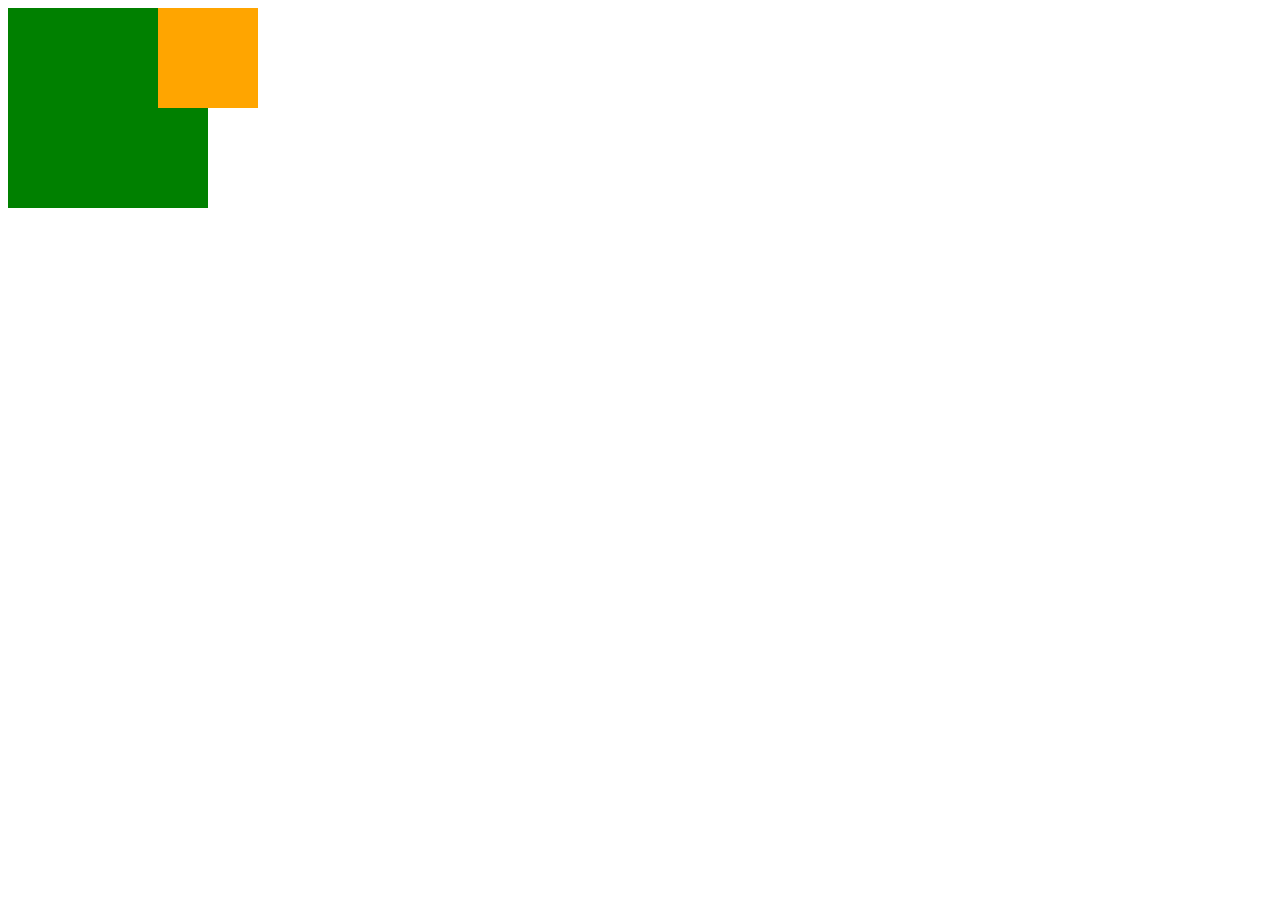
<file: 7. 电商网站商品图片放大镜效果/test.html>
<!DOCTYPE html>
<html lang="en">
<head>
  <meta charset="UTF-8">
  <meta http-equiv="X-UA-Compatible" content="IE=edge">
  <meta name="viewport" content="width=device-width, initial-scale=1.0">
  <title>Document</title>
  <style type="text/css">
    .box1{
      position: relative;
      width: 200px;
      height: 200px;
      background-color: green;
    }

    .box2{
      position: absolute;
      left: 150px;
      width: 100px;
      height: 100px;
      background-color: orange;
    }
  </style>
</head>
<body>
  <div class="box1">
    <div class="box2"></div>
  </div>
  <script src="js/utils.js"></script>
  <script type="text/javascript">
    var box1 = document.getElementsByClassName('box1')[0],
        box2 = document.getElementsByClassName('box2')[0];
    box1.onmouseenter = function(){
      console.log('mouseover');
    };

    box1.onmouseleave = function(){
      console.log('mouseout');
    }

    box2.onmouseenter = function(e){
      cancelBubble(e);
      preventDefaultEvent(e);
    }

    box2.onmouseleave = function(e){
      cancelBubble(e);
      preventDefaultEvent(e);
    }
    
  </script>
</body>
</html>
</file>
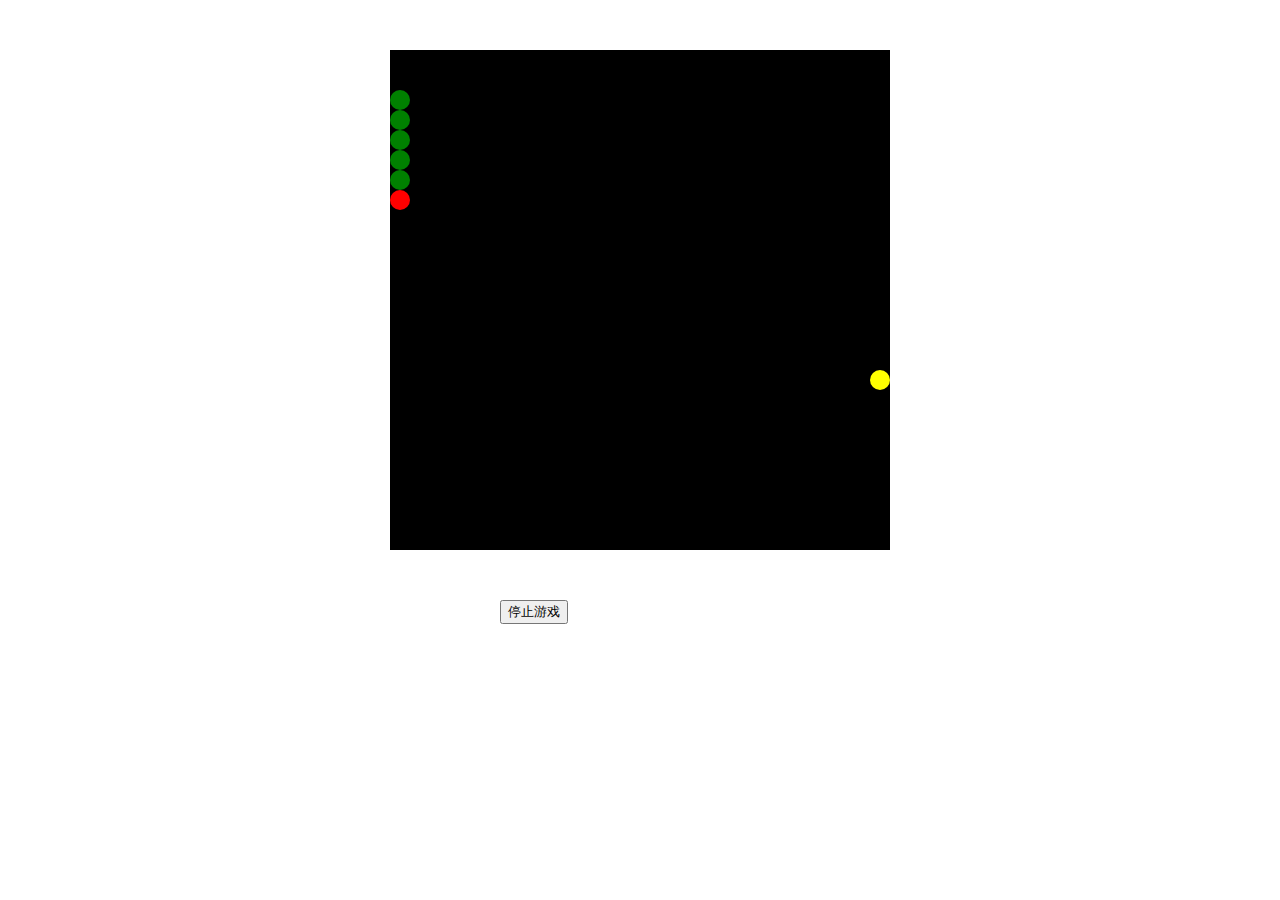
<file: 8. 键盘事件, 贪吃蛇运动原理/demo1.html>
<!DOCTYPE html>
<html lang="en">
<head>
  <meta charset="UTF-8">
  <meta http-equiv="X-UA-Compatible" content="IE=edge">
  <meta name="viewport" content="width=device-width, initial-scale=1.0">
  <title>贪吃蛇</title>
  <style type="text/css">
    .wrap{
      position: relative;
      width: 500px;
      height: 500px;
      margin: 50px auto;
      background-color: #000;
      overflow: hidden;
    }
    .round{
      display: block;
      position: absolute;
      width: 20px;
      height: 20px;
      border-radius: 50%;
      background-color: green;
    }
    .round.head{
      background-color: red;
    }

    button{
      position: fixed;
      left: 500px;
    }
    
    .food{
      display: block;
      position: absolute;
      width: 20px;
      height: 20px;
      border-radius: 50%;
      background-color: yellow;
    }

  </style>
</head>
<body>
  <div class="wrap"></div>
  <button>停止游戏</button>
  <script type="text/javascript" src="js/utils.js"></script>
  <script type="text/javascript">
    window.onload = function(){
      init();
    }

    function init(){
      initGame();
    }

    var initGame = (function(){
      var wrap = document.getElementsByClassName('wrap')[0],
          button = document.getElementsByTagName('button')[0],
          dir = 'DOWN',
          wrapWidth = getStyles(wrap, 'width'),
          wrapHeight = getStyles(wrap, 'height'),
          t;
      var Snake = function(){
        this.bodyArr = [
          {x: 0, y: 0},
          {x: 0, y: 20},
          {x: 0, y: 40},
          {x: 0, y: 60},
          {x: 0, y: 80},
          {x: 0, y: 100},
        ];
      }

      Snake.prototype = {
        init: function(){
          this.bindEvent();
          this.initSnake();
          this.createFood();
          this.run();
        },

        bindEvent: function(){
          var _self = this;
          addEvent(document, 'keydown', function(){
              _self.changeDir();
          });

          addEvent(button, 'click', function(){
            clearInterval(t);
          })
        },

        initSnake: function(){
          var arr = this.bodyArr,
              len = arr.length,
              frag = document.createDocumentFragment(),
              item;
          
          for(var i = 0; i < len; i++){
            item = arr[i];

            var round = document.createElement('i');
            round.className = i === len - 1 ? 'round head'
                                            : 'round';
            round.style.left = item.x + 'px';
            round.style.top = item.y + 'px';

            frag.appendChild(round);
          }
          wrap.appendChild(frag);
        },

        run: function(){
          var _self = this;
          t = setInterval(function(){
            _self.move();
          }, 300);
        },

        move: function(){
          var arr = this.bodyArr,
              len = arr.length;

          for(var i = 0; i < len; i++){
            if(i === len - 1){
              this.setHeadXY(arr);
            }else{
              arr[i].x = arr[i + 1].x;
              arr[i].y = arr[i + 1].y;
            }
          }
          this.eatFood(arr);
          this.hadInBody(arr);
          this.removeSnake();
          this.initSnake();

        },

        setHeadXY: function(arr){
          var head = arr[arr.length - 1],
              round = wrap.getElementsByClassName('round')[0],
              roundWidth = getStyles(round, 'width'),
              roundHeight = getStyles(round, 'height'),
              maxX = wrapWidth - roundWidth,
              maxY = wrapHeight - roundHeight;

          switch(dir){
            case 'LEFT':
              if(head.x <= 0){
                head.x = maxX;
              }else{
                head.x -= roundWidth; 
              }
              break;
            case 'RIGHT':
              if(head.x >= maxX){
                head.x = 0;
              }else{
                head.x += roundWidth;
              }
              break;
            case 'UP':
              if(head.y <= 0){
                head.y = maxY;
              }else{
                head.y -= roundHeight;
              }
              break;
            case 'DOWN':
              if(head.y >= maxY){
                head.y = 0;
              }else{
                head.y += roundHeight;
              }
              break;
            default:
              break;
          }
        },

        hadInBody: function(arr){
          var _self = this,
              len = arr.length,
              headX = arr[len - 1].x,
              headY = arr[len - 1].y,
              item;

          for(var i = 0; i < len - 2; i++){
            item = arr[i];
            if(headX === item.x && headY === item.y){
              setTimeout(function(){
                clearInterval(t);
                _self.removeSnake();
                _self.removeFood();
                alert('您已经死亡!!!');
              }, 100);
            }
          }          
        },

        removeSnake: function(){
          var bodys = document.getElementsByClassName('round');
          while(bodys.length > 0){
            bodys[0].remove();
          }
        },

        changeDir: function(e){
          var _self = this;
              e = e || window.event,
              code = e.keyCode;
          var t1 = setTimeout(function(){
            _self.setDir(code);
            t1 = null;
          }, 100);
        },

        setDir: function(code){
          switch(code){
            case 37: 
              if(dir !== 'LEFT' && dir !== 'RIGHT'){
                dir = 'LEFT';
              }
              break;
            case 39: 
              if(dir !== 'LEFT' && dir !== 'RIGHT'){
                dir = 'RIGHT';
              }
              break;
            case 38: 
              if(dir !== 'UP' && dir !== 'DOWN'){
                dir = 'UP';
              }
              break;
            case 40: 
              if(dir !== 'UP' && dir !== 'DOWN'){
                dir = 'DOWN';
              }
              break;
            default: 
              break;
          }
        },

        createFood: function(){
          var i = document.createElement('i'),
              foodLeft = this.randomXY(wrapWidth),
              foodTop = this.randomXY(wrapHeight);

          i.className = 'food';
          i.style.left = foodLeft + 'px';
          i.style.top = foodTop + 'px';
          
          wrap.appendChild(i);
        },

        randomXY: function(widthOrHeight){
          return Math.floor(Math.random() * (widthOrHeight / 20)) * 20;
        },

        removeFood: function(){
          var food = document.getElementsByClassName('food')[0];
          food.remove();
        },

        eatFood: function(arr){
          var head = arr[arr.length - 1],
              food = document.getElementsByClassName('food')[0],
              foodLeft = getStyles(food, 'left'),
              foodTop = getStyles(food, 'top');

          if(head.x === foodLeft && head.y === foodTop){
            this.removeFood();
            this.createFood();
            this.snakeAdd(arr);
          }
        },

        snakeAdd: function(arr){
          var len = arr.length,
              lastOne = arr[0],
              lastTwo = arr[1],
              item = {};

            
          if(lastOne.x === lastTwo.x){
            item.x = lastOne.x;
            if(lastOne.y > lastTwo.y){
              item.y = lastOne.y + 20;
            }else if(lastOne.y < lastTwo.y){
              item.y = lastOne.y - 20;
            }
          }else if(lastOne.y === lastTwo.y){
            item.y = lastOne.y;
            if(lastOne.x > lastTwo.x){
              item.x = lastOne.x - 20;
            }else if(lastOne.x < lastTwo.x){
              item.x = lastOne.x + 20;
            }
          }

          arr.unshift(item);
        }
        
      }

      return new Snake().init();
    });

  </script>
</body>
</html>
</file>
<file: 1. 自动阅读插件开发/css/common.css>
body{
	margin: 0;
}

div{
	box-sizing: border-box;
}

h1,
h2,
h3,
h4,
h5,
h6,
p{
	margin: 0;
	font-weight: normal;
}

ul{
	padding: 0;
	margin: 0;
	list-style: none;
}

img{
	height: 100%;
}

a{
	text-decoration: none;
}
</file>
<file: 1. 自动阅读插件开发/css/index.css>
.list-hd{
	position: fixed;
	left: 0;
	top: 0;
	z-index: 1;
	width: 100%;
	height: 44px;
	background-color: orange;
	color: #fff;
	line-height: 44px;
	text-align: center;
}

.container{
	margin-top: 44px;
	width: 100%;
}

.bk-list .list-item{
	position: relative;
	height: 150px;
	border-bottom: 1px solid green;
}

.bk-list .list-item .bk-pic{
	position: absolute;
	left: 0;
	top: 0;
	height: 150px;
	padding: 10px;
}

.bk-list .list-item .bk-info{
	height: 100%;
	margin-left: 118px;
	/*border: solid 1px red;*/
	color: #424242;
}

.bk-list .list-item .bk-info h2,
.bk-list .list-item .bk-info p{
	margin-top: 12px;
}

.bk-list .list-item .bk-info .intro{
	overflow: hidden;
	text-overflow: ellipsis;
	white-space: nowrap;
	color: #999;
}

.s-top-btn{
	display: block;
	position: fixed;
	bottom: 25px;
	right: 25px;
	width: 60px;
	height: 60px;
	background: url(../imgs/rocket.png) no-repeat 0 0/100% 100%;
	border-radius: 50%;
	opacity: .6;
}

.s-top-btn:hover{
	opacity: 1;
}
</file>
<file: 2. 模块化开发Todolist/css/common.css>
body{
  margin: 0;
}

a{
  text-decoration: none;
}

ul{
  margin: 0;
  padding: 0;
  list-style: none;
}

h1,
h2,
h3,
h4,
h5,
h6,
p{
  margin: 0;
  font-weight: normal;
}

div,
input,
li{
  box-sizing: border-box;
}

input,
button{
  outline: none;
}
</file>
<file: 2. 模块化开发Todolist/css/index.css>
.wrap{
  width: 500px;
  height: 500px;
  margin: 100px auto;
  box-shadow: 0 0 5px #999;
  border-radius: 10px;
  overflow: hidden;
}

.list-hd{
  position: relative;
  width: 100%;
  height: 44px;
  background-color: #000;
  color: #fff;
  text-align: center;
  line-height: 44px;
}

.list-hd .fa-plus{
  position: absolute;
  top: 13px;
  right: 15px;
  width: 15px;
  height: 15px;
  font-size: 20px;
  color: #fff;
}

.input-wrap{
  position: relative;
  display: none;
  width: 500px;
  height: 44px;
  border-bottom: solid 1px #999;
}

.input-wrap .input-bd{
  position: absolute;
  left: 0;
  top: 0;
  width: 410px;
  height: 100%;
  border: none;
  padding: 5px 5px 5px 10px;
}

.input-wrap .input-bd input{
  width: 100%;
  height: 100%;
  border: solid 1px #ddd;
}

.input-wrap .button-bd{
  height: 100%;
  margin-left: 410px;
  border: none;
  padding: 5px 10px 5px 5px;
}

.input-wrap .button-bd button{
  width: 100%;
  height: 100%;
  border: none;
  background-color: #ddd;
  color: #fff;
}

.list-wrap{
  width: 100%;
  height: 456px;
  overflow: auto;
}

.list-wrap .item{
  position: relative;
  width: 100%;
  height: 50px;
  border: solid 1px orange;
}

.list-wrap .item:nth-child(odd),
.list-wrap .item:hover{
  background: #ddd;
}


.list-wrap .item .content{
  position:absolute;
  left: 0;
  top: 0;
  width: 440px;
  height: 100%;
  overflow: hidden;
  line-height: 50px;
}

.list-wrap .item .btn-group{
  height: 100%;
  margin-left: 440px;
  line-height: 50px;
}

.list-wrap .item .btn-group .fa-edit{
  margin-right: 10px;
  color: green;
}

.list-wrap .item .btn-group .fa-times{
  color: red;
}

.list-wrap .item.active{
  background-color: #dff0d8;
}
</file>
<file: 3. 面向对象开发Todolist/css/common.css>
body{
  margin: 0;
}

a{
  text-decoration: none;
}

ul{
  margin: 0;
  padding: 0;
  list-style: none;
}

h1,
h2,
h3,
h4,
h5,
h6,
p{
  margin: 0;
  font-weight: normal;
}

div,
input,
li{
  box-sizing: border-box;
}

input,
button{
  outline: none;
}
</file>
<file: 3. 面向对象开发Todolist/css/index.css>
.wrap{
  width: 500px;
  height: 500px;
  margin: 100px auto;
  box-shadow: 0 0 5px #999;
  border-radius: 10px;
  overflow: hidden;
}

.list-hd{
  position: relative;
  width: 100%;
  height: 44px;
  background-color: #000;
  color: #fff;
  text-align: center;
  line-height: 44px;
}

.list-hd .fa-plus{
  position: absolute;
  top: 13px;
  right: 15px;
  width: 15px;
  height: 15px;
  font-size: 20px;
  color: #fff;
}

.input-wrap{
  position: relative;
  display: none;
  width: 500px;
  height: 44px;
  border-bottom: solid 1px #999;
}

.input-wrap .input-bd{
  position: absolute;
  left: 0;
  top: 0;
  width: 410px;
  height: 100%;
  border: none;
  padding: 5px 5px 5px 10px;
}

.input-wrap .input-bd input{
  width: 100%;
  height: 100%;
  border: solid 1px #ddd;
}

.input-wrap .button-bd{
  height: 100%;
  margin-left: 410px;
  border: none;
  padding: 5px 10px 5px 5px;
}

.input-wrap .button-bd button{
  width: 100%;
  height: 100%;
  border: none;
  background-color: #ddd;
  color: #fff;
}

.list-wrap{
  width: 100%;
  height: 456px;
  overflow: auto;
}

.list-wrap .item{
  position: relative;
  width: 100%;
  height: 50px;
  border: solid 1px orange;
}

.list-wrap .item:nth-child(odd),
.list-wrap .item:hover{
  background: #ddd;
}


.list-wrap .item .content{
  position:absolute;
  left: 0;
  top: 0;
  width: 440px;
  height: 100%;
  overflow: hidden;
  line-height: 50px;
}

.list-wrap .item .btn-group{
  height: 100%;
  margin-left: 440px;
  line-height: 50px;
}

.list-wrap .item .btn-group .fa-edit{
  margin-right: 10px;
  color: green;
}

.list-wrap .item .btn-group .fa-times{
  color: red;
}

.list-wrap .item.active{
  background-color: #dff0d8;
}
</file>
<file: 7. 电商网站商品图片放大镜效果/css/index.css>
.img-wrap{
  position: relative;
  width: 375px;
  height: 500px;
  margin: 100px auto;
}

.img-wrap .mag-wrap{
  display: none;
  position: absolute;
  top: 0px;
  left: 0px;
  width: 150px;
  height: 150px;
  border: solid 1px red;
  overflow: hidden;
  background-color: #fff;
}

.img-wrap .mag-wrap.show{
  display: block;
  transform: scale(1.5);
}

.img-wrap .mag-wrap .mag-img{
  position: absolute; 
  left: 0;
  top: 0;
  width: 375px;
  height: 500px;
}

.img-wrap .img-link{
  display: block;
  width: 100%;
  height: 100%;
}

.img-wrap .img-link .static-img{
  width: 100%;
  height: 100%;
}
</file>
<file: 5. 【实战】解决事件代理和鼠标移动事件的窘态/list/css/index.css>
body{
  margin: 0;
}

ul{
  margin: 0;
  padding: 0;
  list-style: none;
}

a{
  text-decoration: none;
}

div,
ul,
li{
  box-sizing: border-box;
}

img{
  width: 100%;
  height: 100%;
}

.wrap{
  width: 1100px;
  height: 150px;
  margin: 100px auto;
}

.wrap .list{
  width: 1100px;
  height: 150px;
}

.list .list-item {
  position: relative;
  float: left;
  width: 200px;
  height: 150px;
  padding: 5px;
}
.clearfix::after{
  content: "";
  display: block;
  clear: both;
}

.wrap .list-item .card{
  width: 100%;
  height: 150px;
  padding: 5px;
  border-bottom: solid 1px #999;
}

.wrap .list-item.active{
  width: 300px;
}

.wrap .list-item:hover .card{
  box-shadow: 0 0 1px 1px #999;
}

.wrap .list-item .card a{
  display: block;
  width: 100%;
  height: 100%;
}

.wrap .list-item a .title{
  width: 180px;
  height: 50%;
  color: #424242;
}
.wrap .list-item a .price{
  width: 100px;
  height: 50%;
  font-size: 20px;
  color: orange;
  text-align: center;
  line-height: 50px;
}

.wrap .list-item a .image{
  position: absolute;
  width: 75px;
  height: 75px;
  bottom: 10px;
  right: 10px;
}

.wrap .list-item.active a .image{
  width: 100px;
  height: 120px;
}
</file>
<file: code/snake/css/icon.css>
.icon{
  height:32px;
  width:32px;
  background:url(../icon/drag.png)  
  no-repeat;
}
.icon.head{
  background-position:0 0;
}
.icon.dna{
  background-position:0 -32px;
}
.icon.end{
  background-position:0 -64px;
}
</file>
<file: code/snake/css/index.css>
.game-wrap{
  width: 640px;
  height: 640px;
  margin: 100px auto;
  overflow: hidden;
}

.game-wrap .game-bg{
  display: none;
  width: 100%;
  height: 100%;
  background-image: url(../imgs/back.webp);
  /* background-repeat: no-repeat; */
}

.game-wrap .game-bg.show{
  display: block;
}

.game-wrap .game-menu{
  display: block;
  width: 100%;
  height: 100%;
  background-color: #000;
}

.game-wrap .game-menu.hide{
  display: none;
}

.game-menu .menu-score{
  width: 100%;
  height: 300px;
  text-align: center;
  line-height: 300px;
  font-size: 30px;
  color: #fff;
}

.game-menu .btn-group{
  position: relative;
  width: 100%;
  height: 200px;
}

.game-menu .btn-group .btn-start{
  position: absolute;
  left: 270px;
  width: 100px;
  height: 35px;
  font-size: 20px;
  border: none;
  background-color: #ddd;
  color: #fff;
}

.snake-wrap{
  position: relative;
}

.snake-wrap .body{
  display: block;
  position: absolute;
  left: 0;
  top: 0;
}

.snake-wrap .food{
  display: block;
  position: absolute;
  left: 0;
  top: 0;
}
</file>
<file: 1. 自动阅读插件开发/css/details.css>
.list-hd{
	position: fixed;
	left: 0;
	top: 0;
	z-index: 1;
	width: 100%;
	height: 44px;
	background-color: orange;
	color: #fff;
	line-height: 44px;
	text-align: center;
}

.container{
	width: 100%;
	margin-top: 44px;
}

.round{
	display: block;
	position: fixed;
	bottom: 25px;
	right: 25px;
	width: 60px;
	height: 60px;
	background: orange url(../imgs/play.png) no-repeat 17px 16px/ 30px 30px;
	border-radius: 50%;
	opacity: .6;
}

.s-top-btn{
	bottom: 100px;
	background: url(../imgs/rocket.png) no-repeat 0 0/ 100% 100%;
}    

.round:hover{
	opacity: 1;
}
</file>
